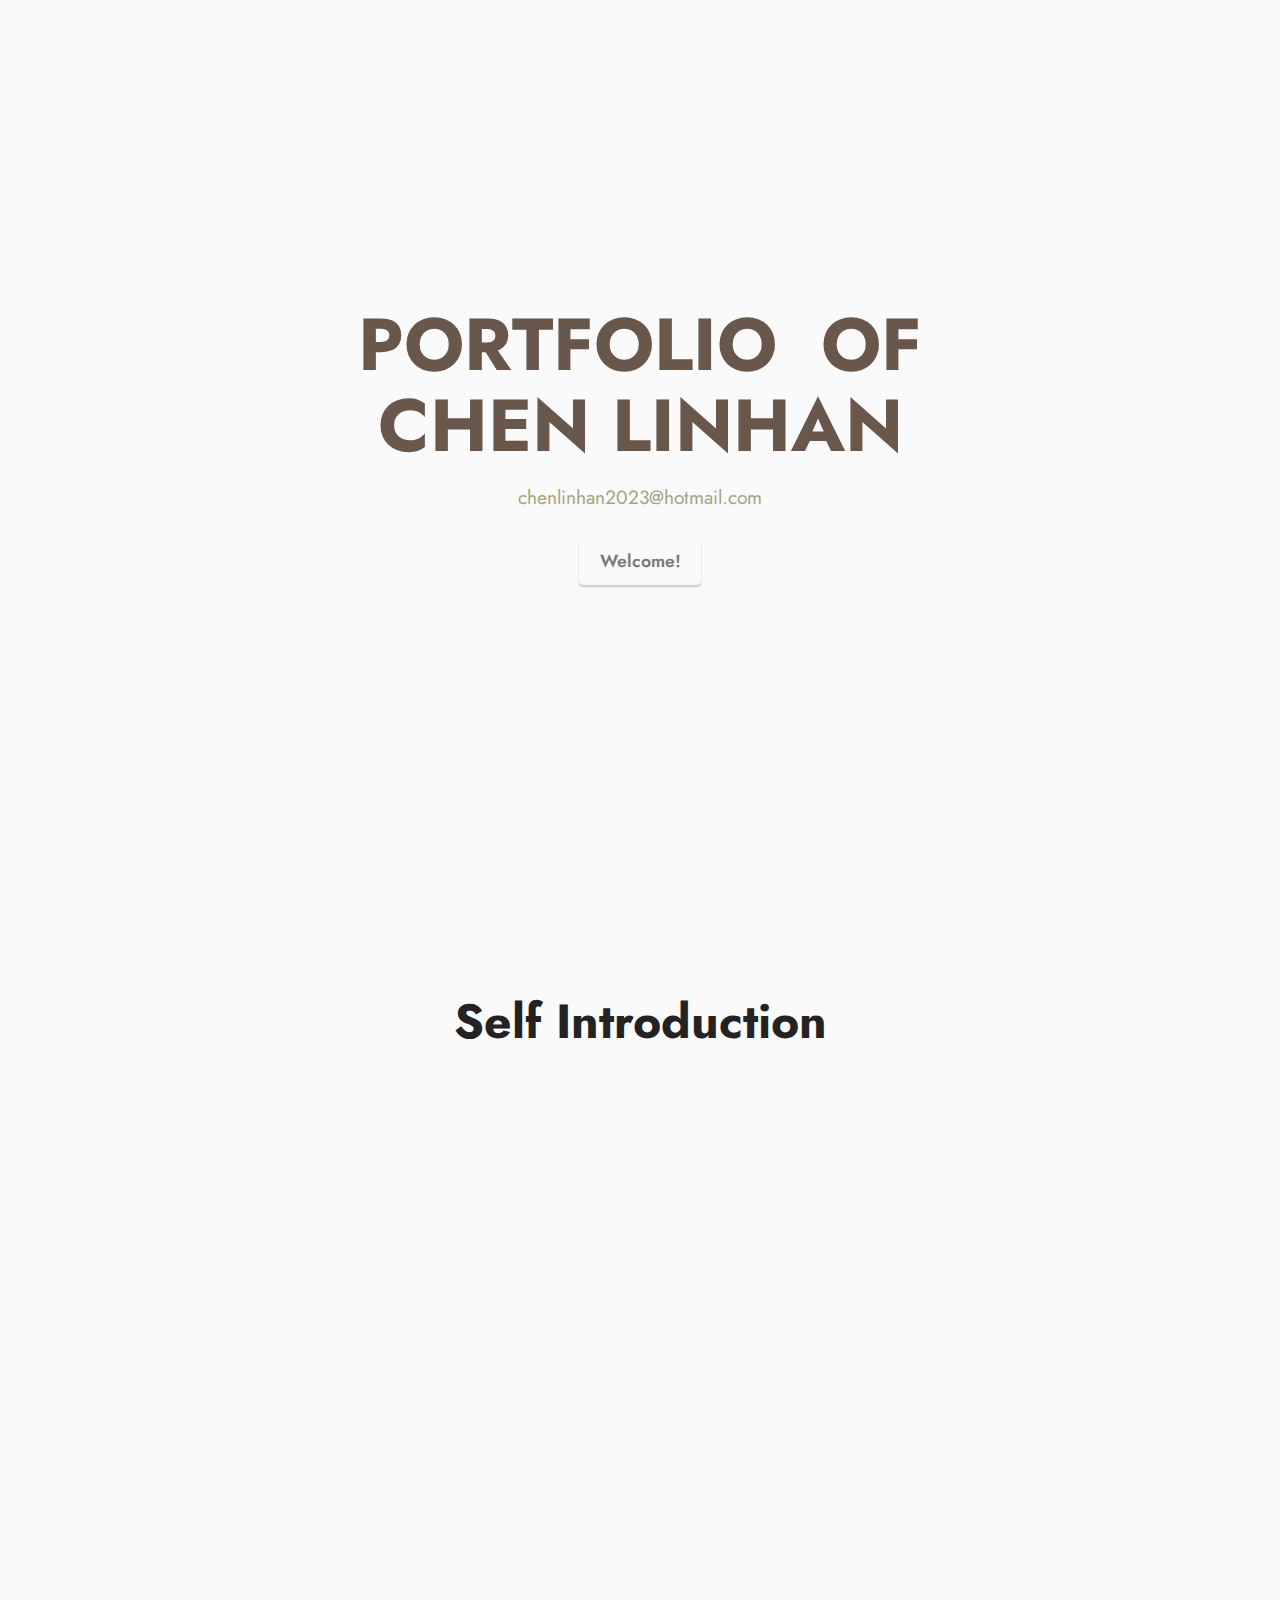
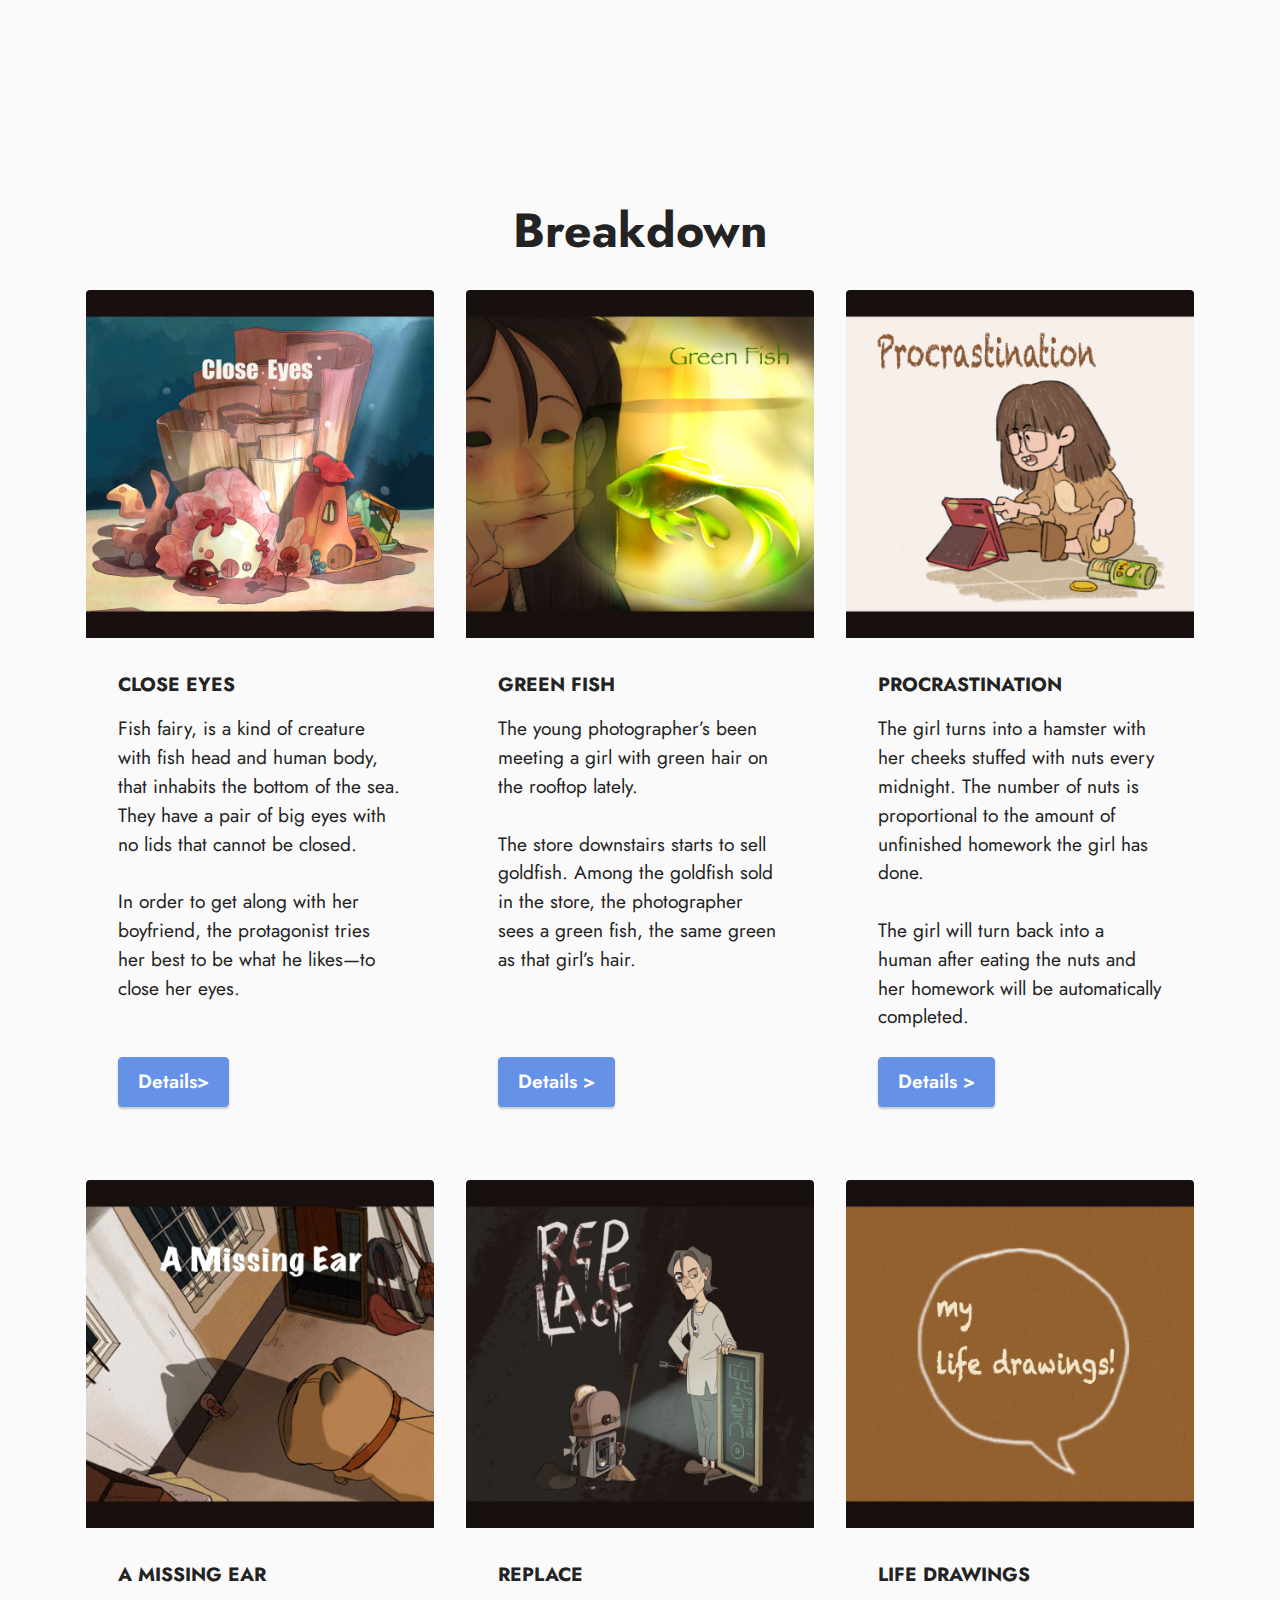
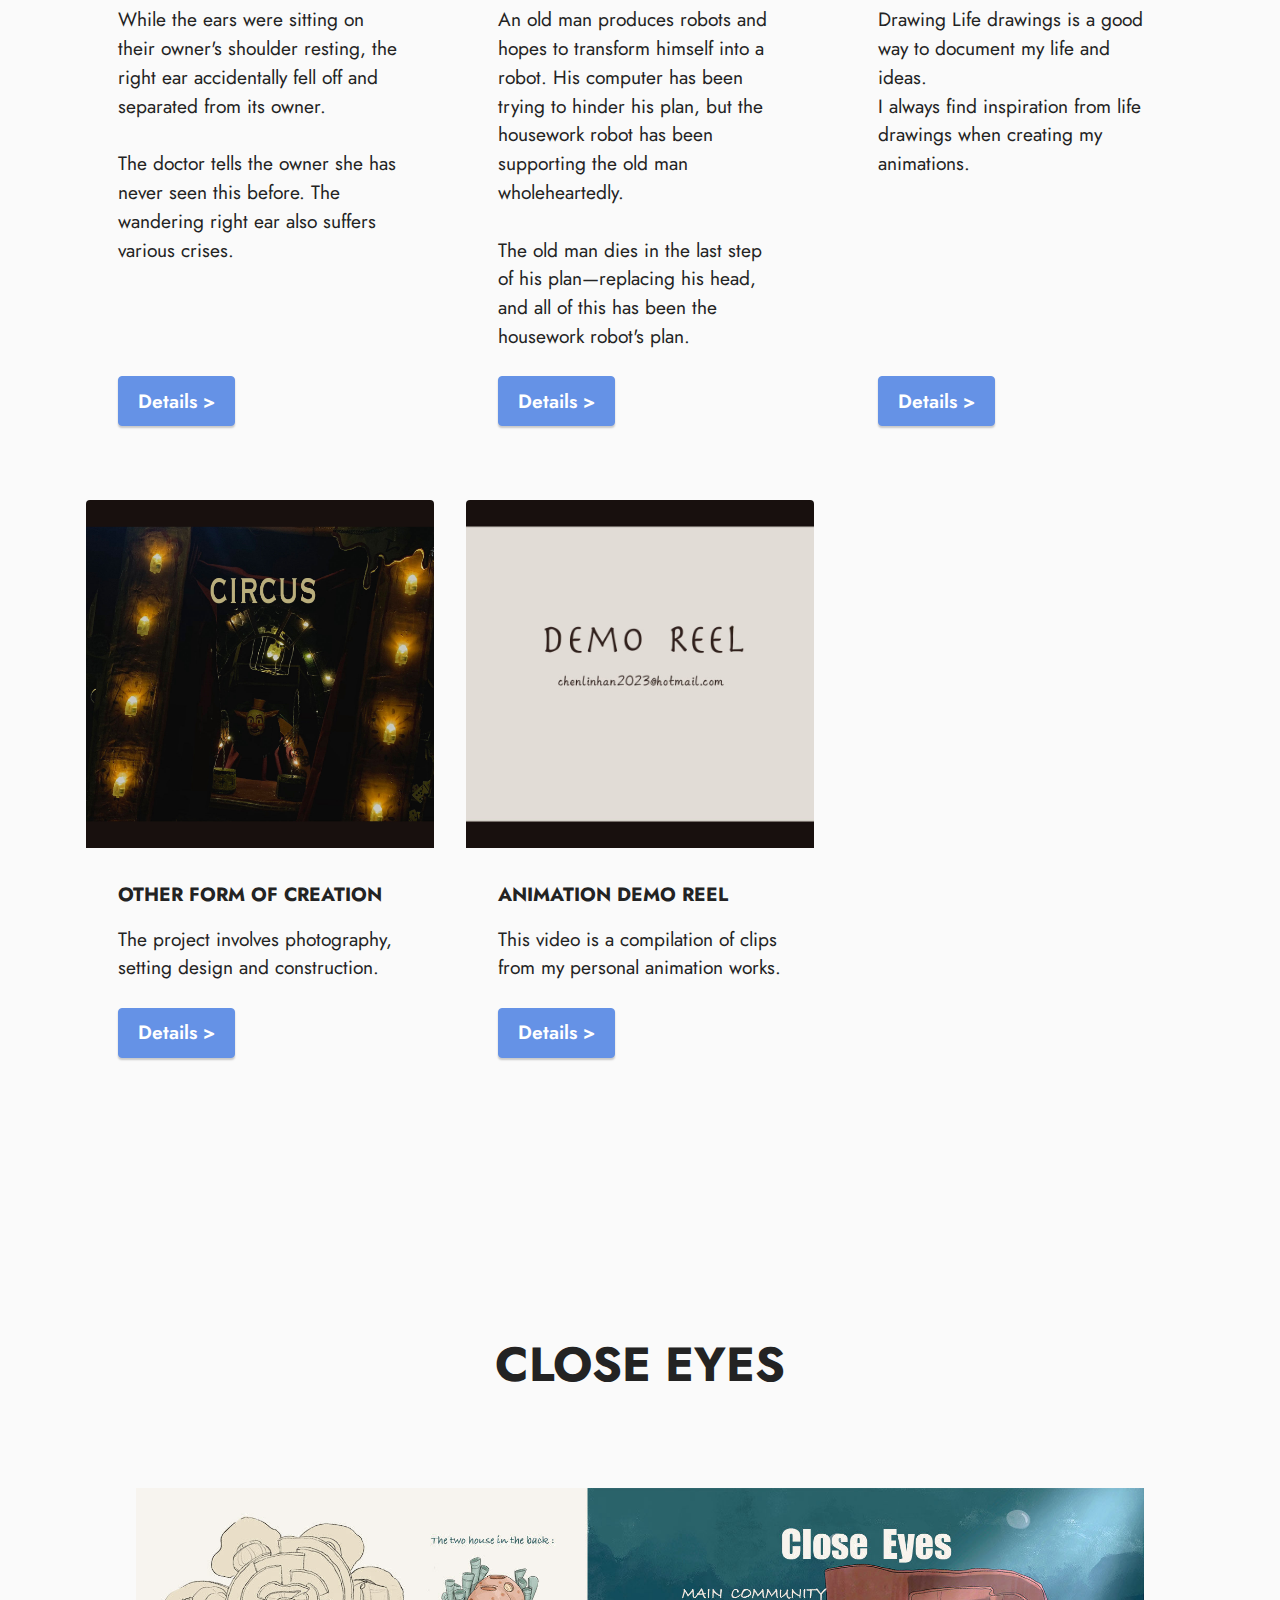
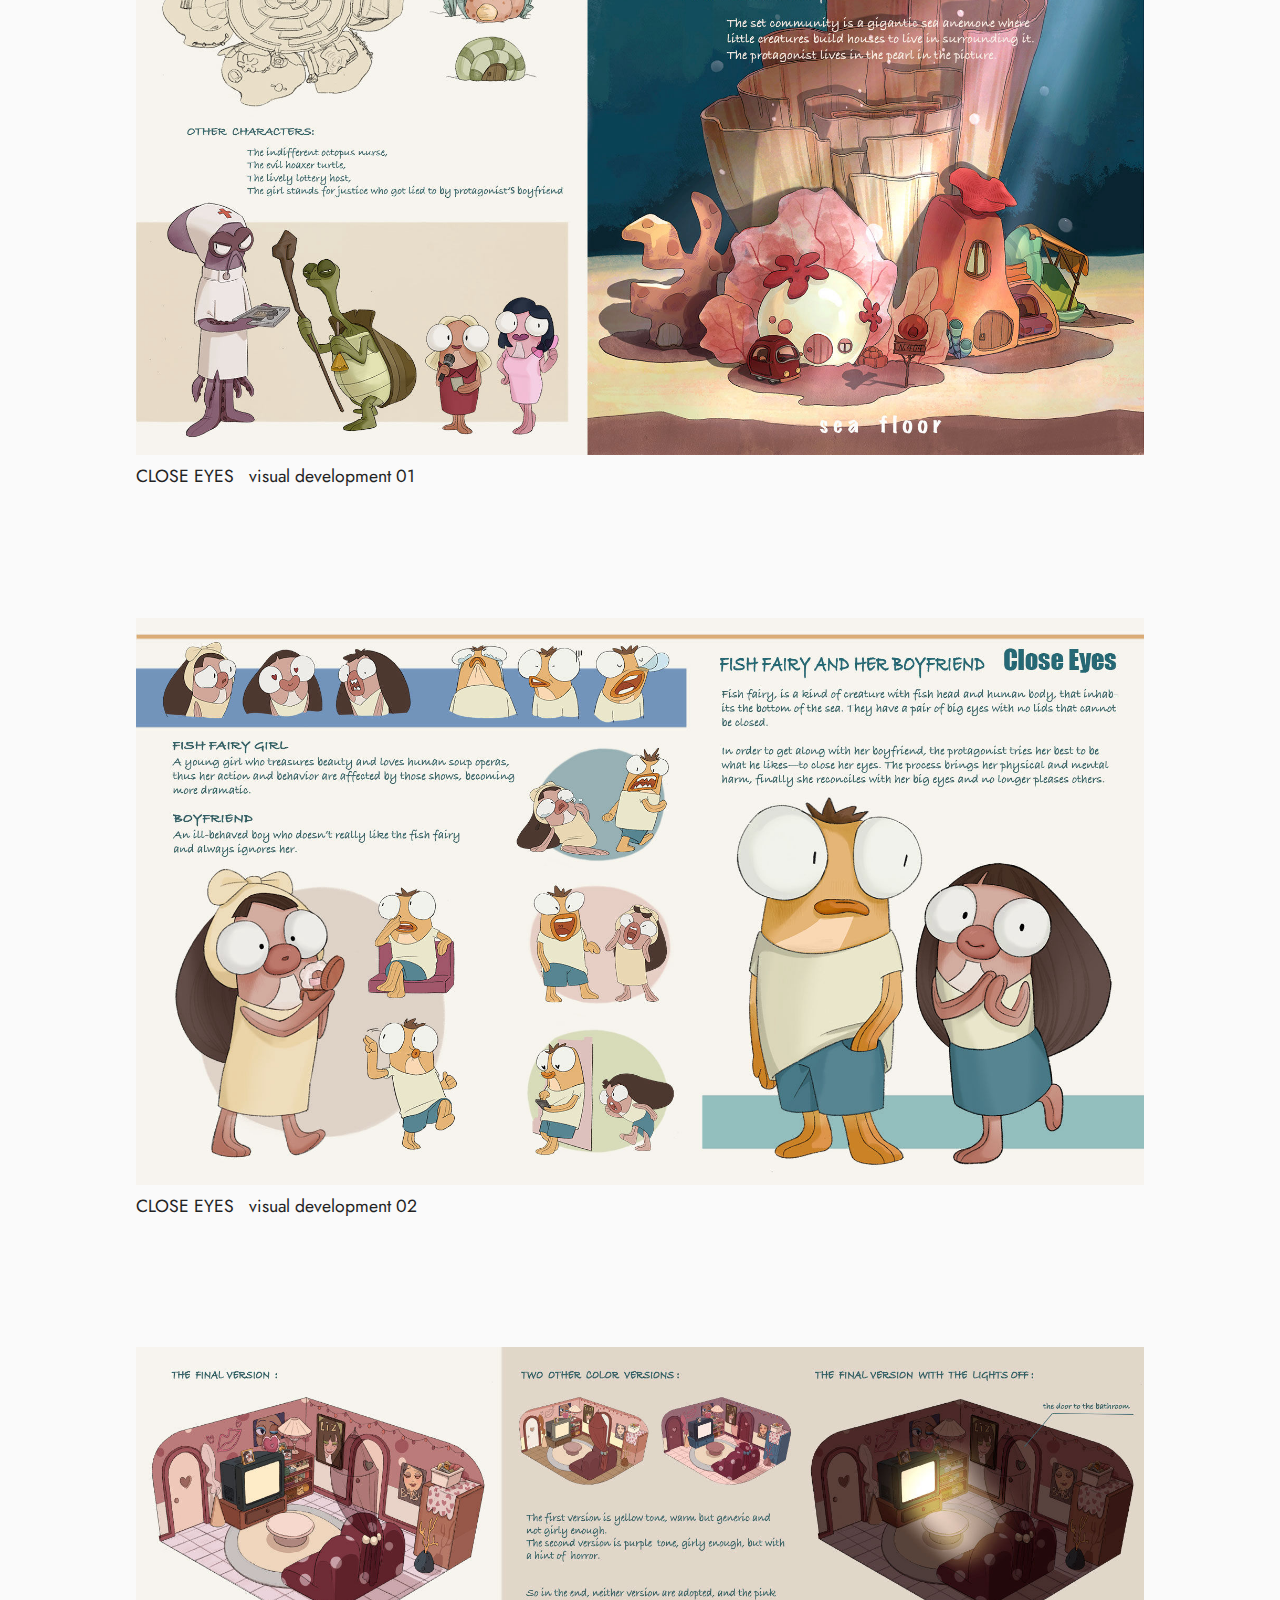
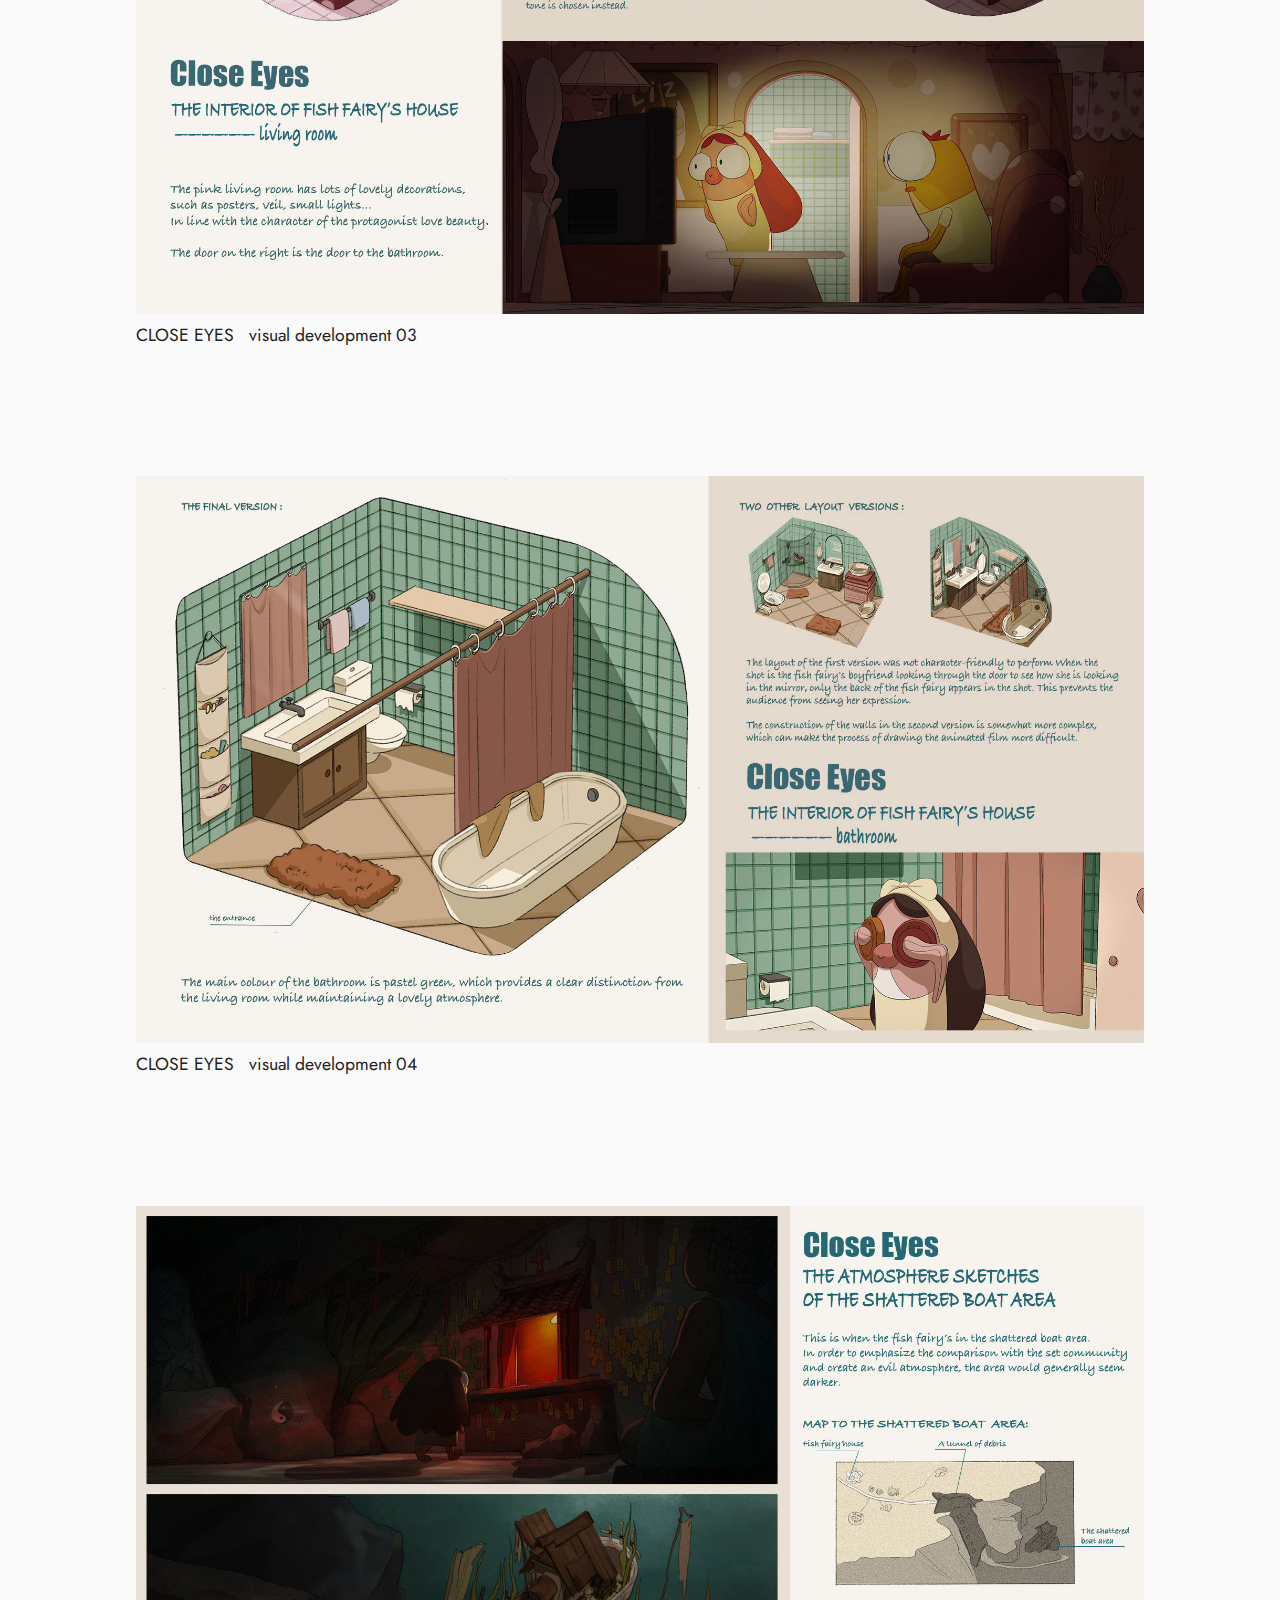
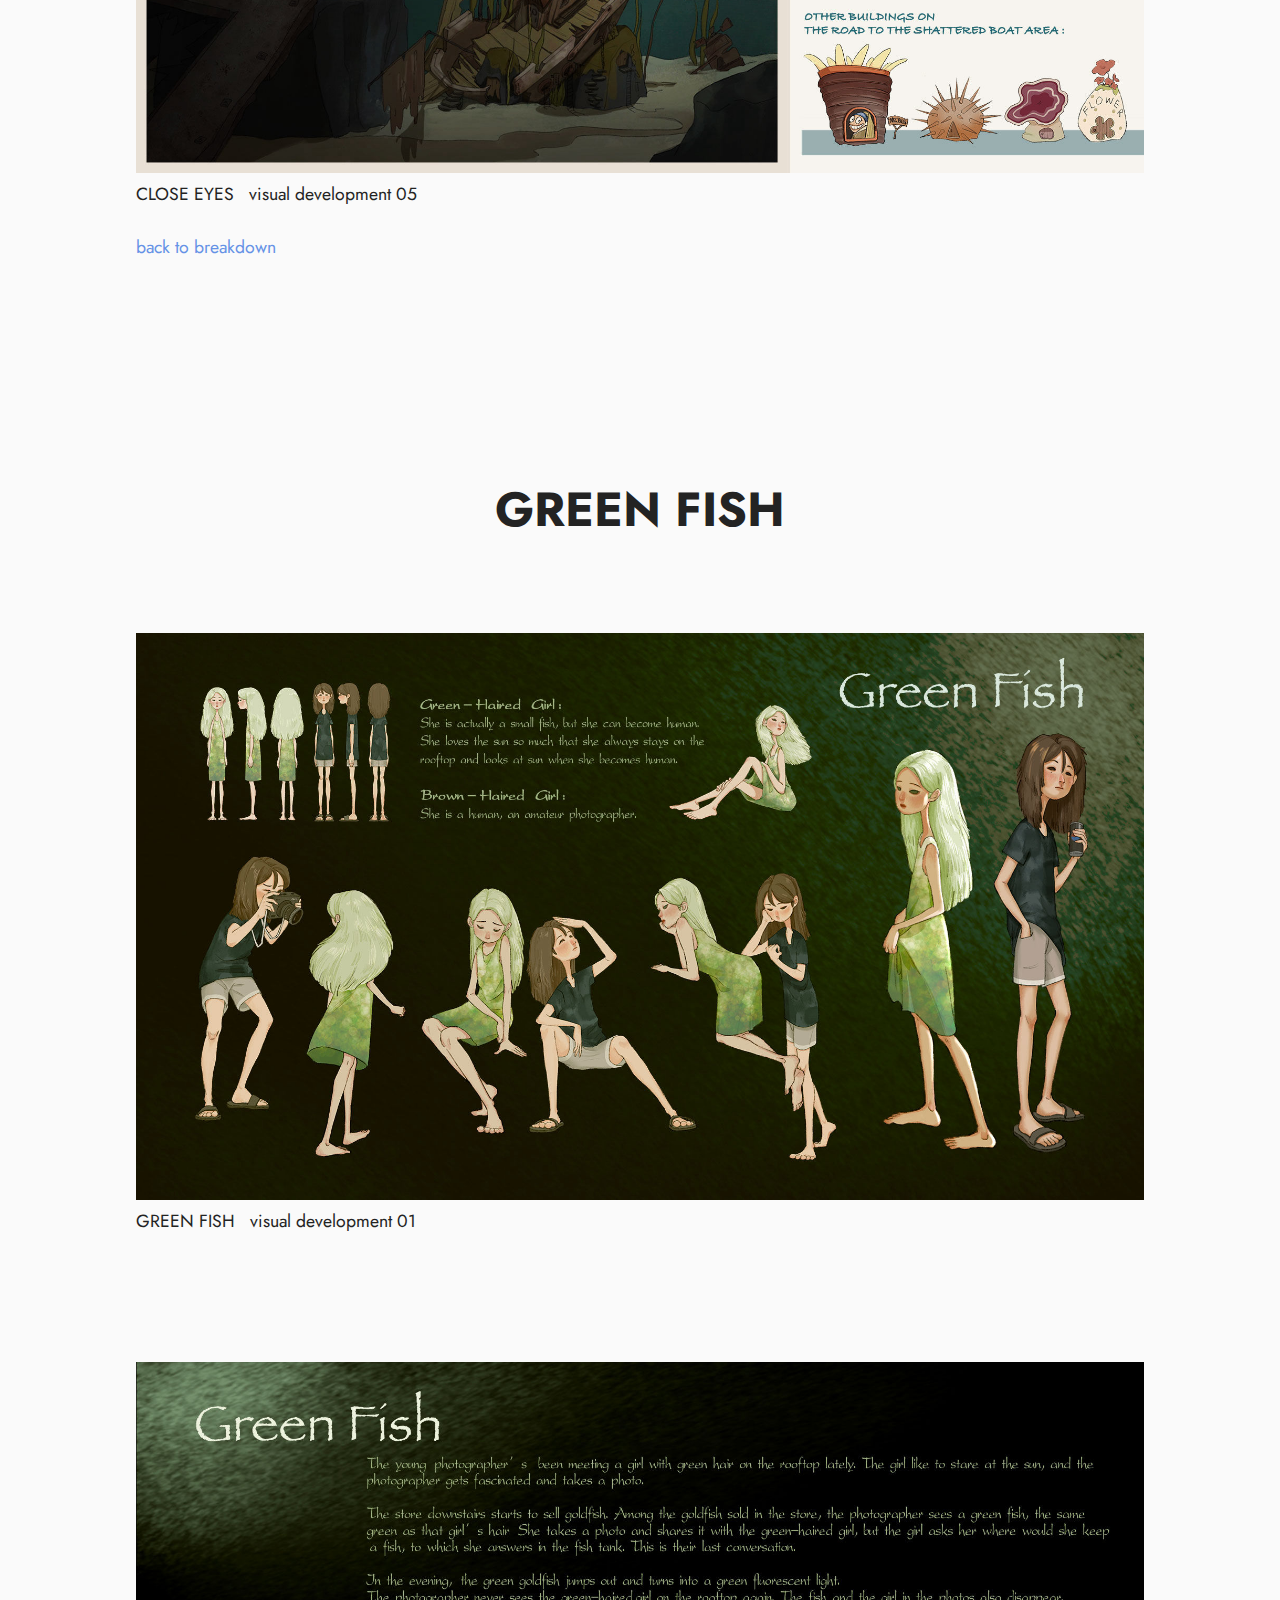
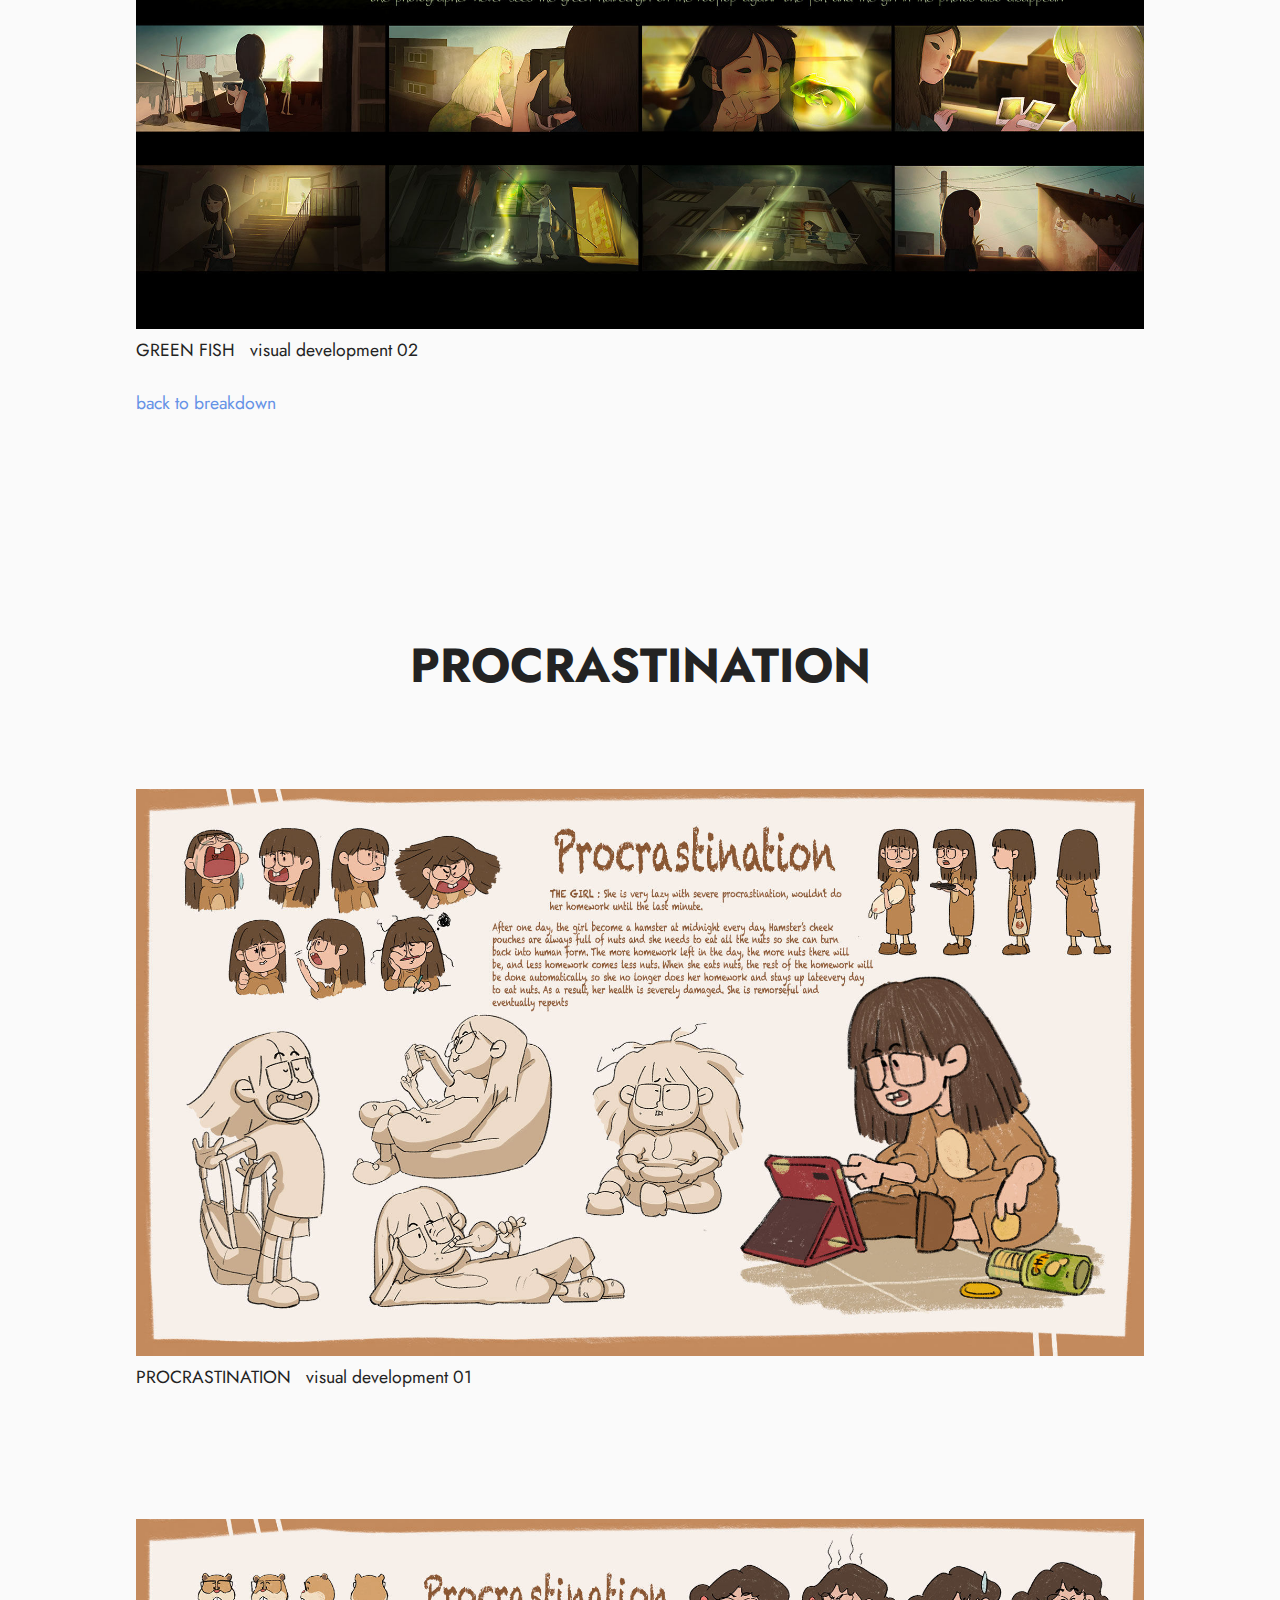
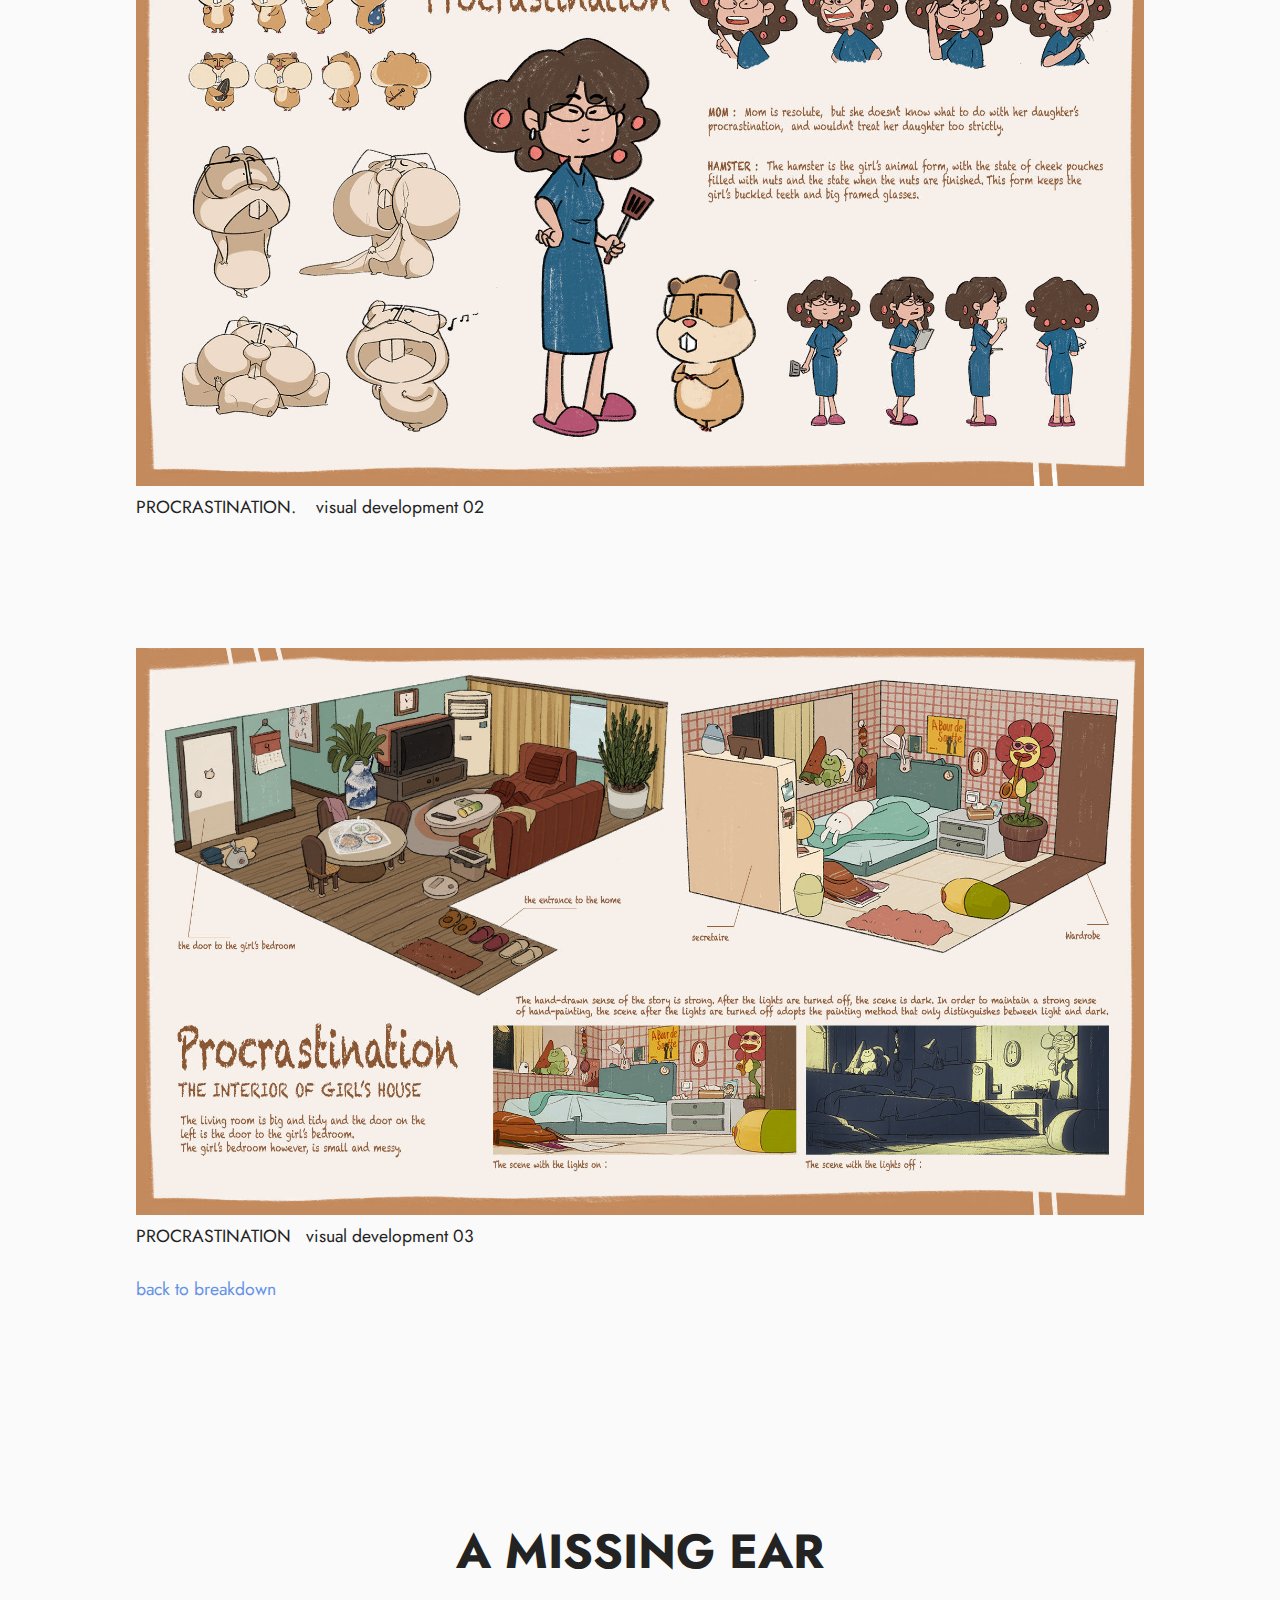
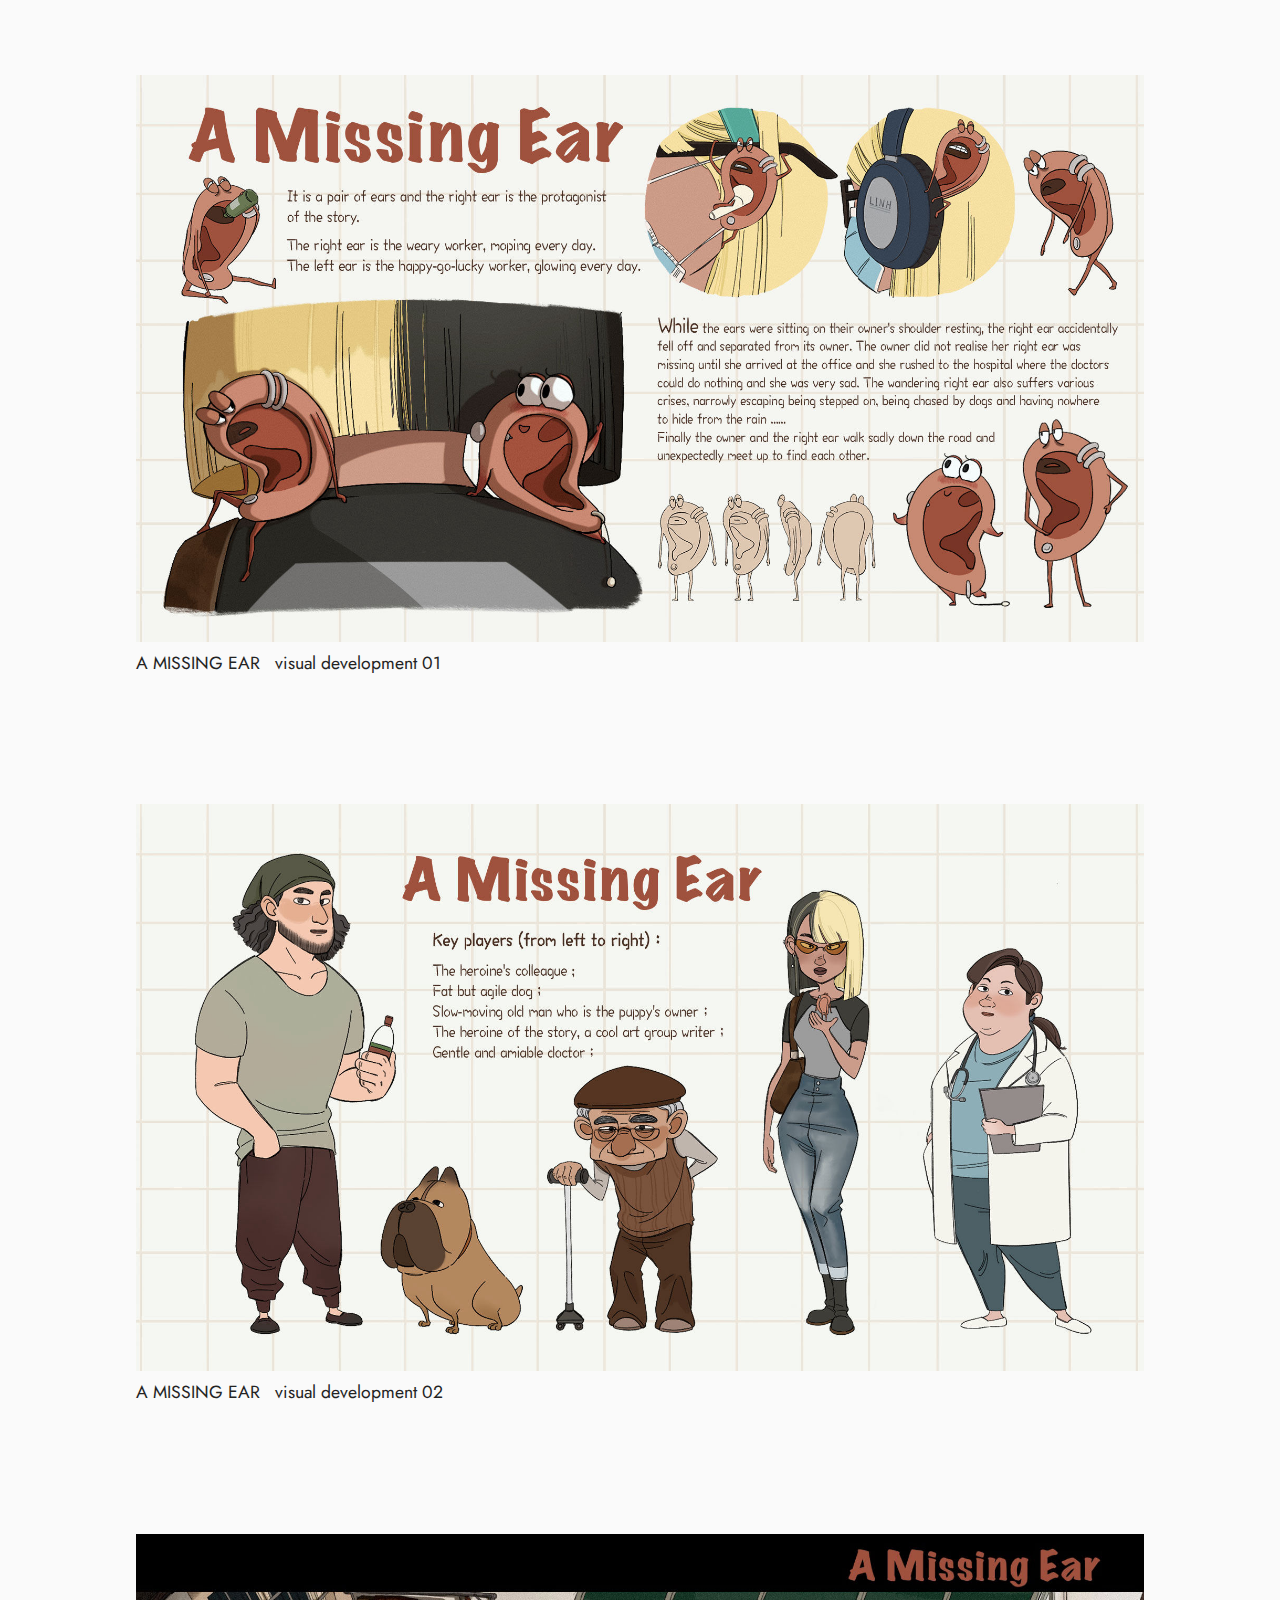
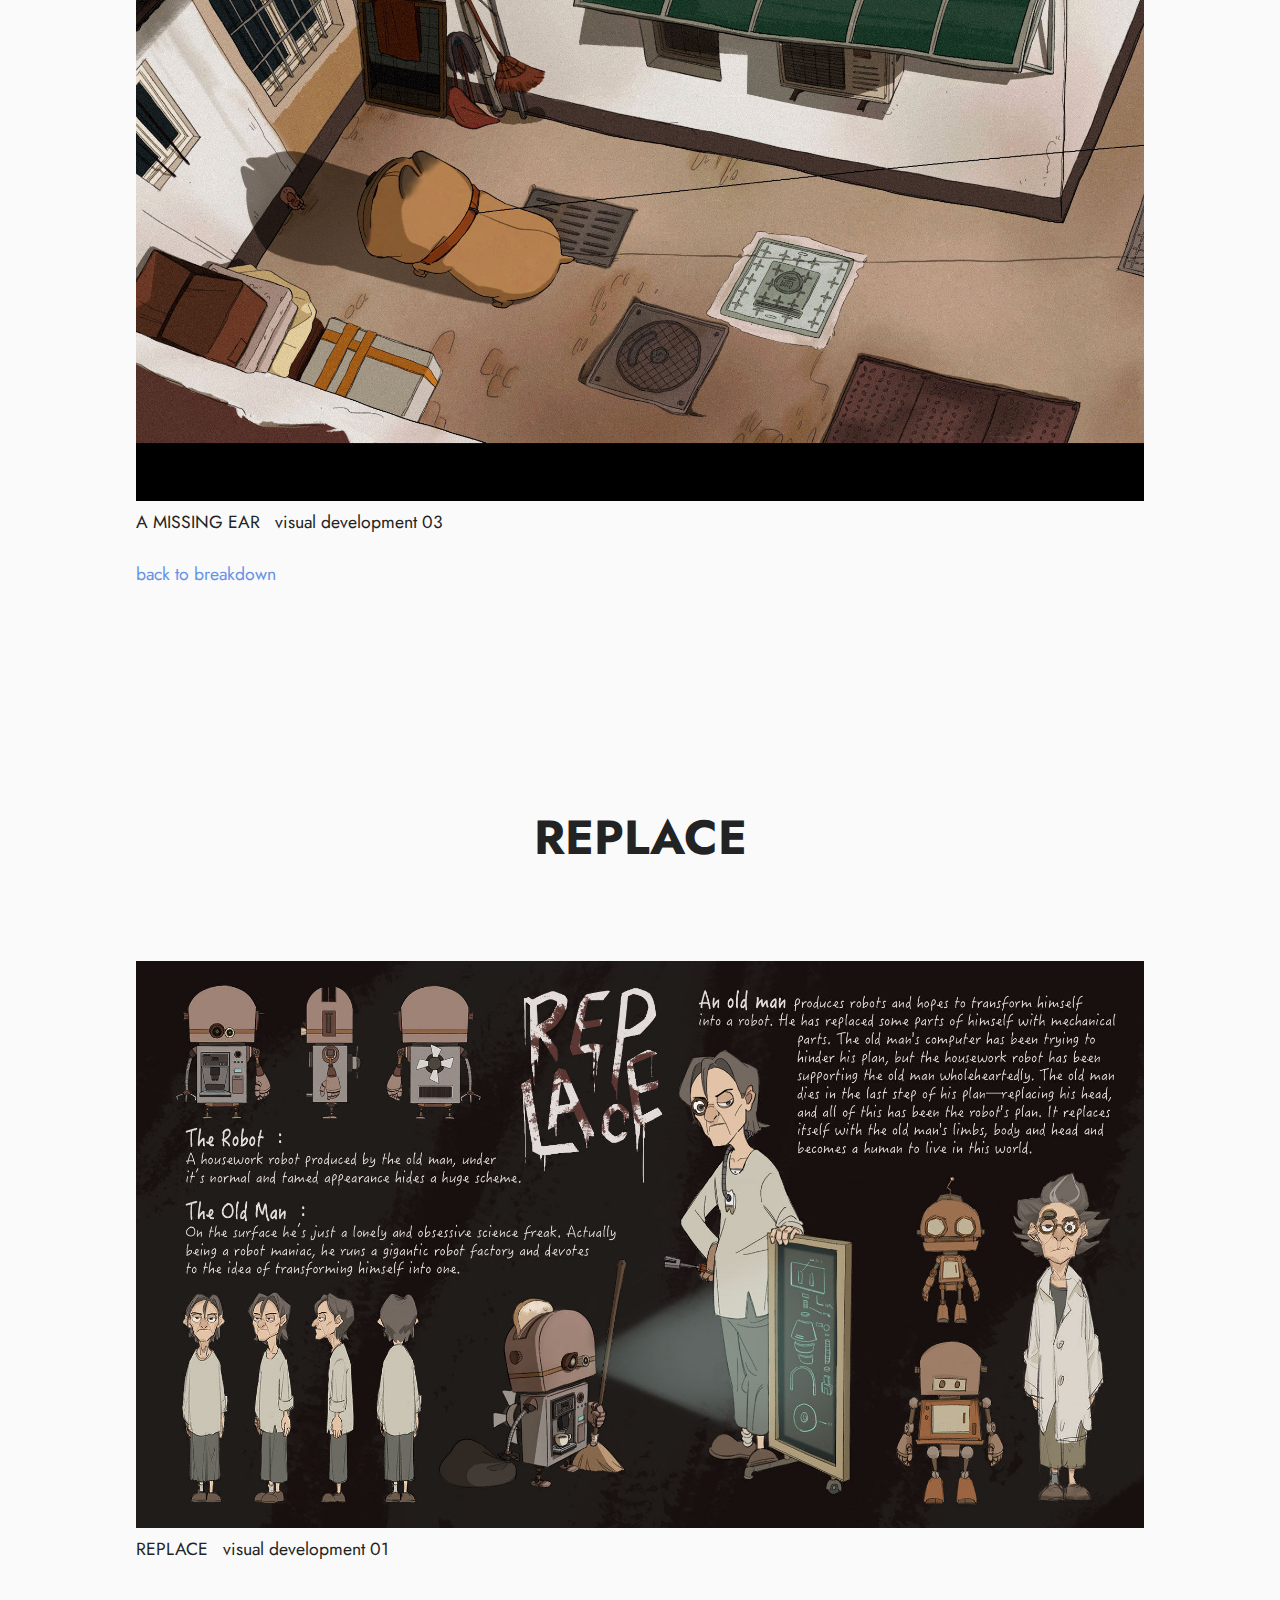
<file: index.html>
<!DOCTYPE html>
<html  >
<head>
  <!-- Site made with Mobirise Website Builder v5.7.8, https://mobirise.com -->
  <meta charset="UTF-8">
  <meta http-equiv="X-UA-Compatible" content="IE=edge">
  <meta name="generator" content="Mobirise v5.7.8, mobirise.com">
  <meta name="viewport" content="width=device-width, initial-scale=1, minimum-scale=1">
  <link rel="shortcut icon" href="assets/images/logo5.png" type="image/x-icon">
  <meta name="description" content="">
  
  
  <title>Home</title>
  <link rel="stylesheet" href="assets/web/assets/mobirise-icons2/mobirise2.css">
  <link rel="stylesheet" href="assets/bootstrap/css/bootstrap.min.css">
  <link rel="stylesheet" href="assets/bootstrap/css/bootstrap-grid.min.css">
  <link rel="stylesheet" href="assets/bootstrap/css/bootstrap-reboot.min.css">
  <link rel="stylesheet" href="assets/socicon/css/styles.css">
  <link rel="stylesheet" href="assets/theme/css/style.css">
  <link rel="preload" href="https://fonts.googleapis.com/css?family=Jost:100,200,300,400,500,600,700,800,900,100i,200i,300i,400i,500i,600i,700i,800i,900i&display=swap" as="style" onload="this.onload=null;this.rel='stylesheet'">
  <noscript><link rel="stylesheet" href="https://fonts.googleapis.com/css?family=Jost:100,200,300,400,500,600,700,800,900,100i,200i,300i,400i,500i,600i,700i,800i,900i&display=swap"></noscript>
  <link rel="preload" as="style" href="assets/mobirise/css/mbr-additional.css"><link rel="stylesheet" href="assets/mobirise/css/mbr-additional.css" type="text/css">

  
  
  
</head>
<body>
  
  <section data-bs-version="5.1" class="header6 cid-tsNu8a1xCu mbr-fullscreen" id="header6-q">

    

    
    

    <div class="align-center container">
        <div class="row justify-content-center">
            <div class="col-12 col-lg-10">
                <h1 class="mbr-section-title mbr-fonts-style mbr-white mb-3 display-1"><strong>PORTFOLIO&nbsp; OF</strong><strong><br></strong><strong>CHEN LINHAN</strong></h1>
                
                <p class="mbr-text mbr-white mbr-fonts-style display-7">chenlinhan2023@hotmail.com</p>
                <div class="mbr-section-btn mt-3"><a class="btn btn-white display-4" href="index.html#video2-1u">Welcome!</a></div>
            </div>
        </div>
    </div>
</section>

<section data-bs-version="5.1" class="video2 cid-tsUdIgjXHS" id="video2-1u">
    
    
    
    <div class="container">
        <div class="mbr-section-head">
            <h4 class="mbr-section-title mbr-fonts-style mb-0 display-2"><strong>Self Introduction</strong></h4>
            
        </div>
        <div class="row justify-content-center mt-4">
            <div class="col-12 col-md-10 video-block">
                <div class="video-wrapper"><iframe class="mbr-embedded-video" src="https://www.youtube.com/embed/jvEycU11O8Q?rel=0&amp;amp;&amp;showinfo=0&amp;autoplay=0&amp;loop=0" width="1280" height="720" frameborder="0" allowfullscreen></iframe></div>
                
            </div>
        </div>
    </div>
</section>

<section data-bs-version="5.1" class="features3 cid-tsNt7QBomJ" id="features3-n">
    
    
    <div class="container">
        <div class="mbr-section-head">
            <h4 class="mbr-section-title mbr-fonts-style align-center mb-0 display-2"><strong>Breakdown</strong></h4>
            
        </div>
        <div class="row mt-4">
            
            
            <div class="item features-image сol-12 col-md-6 col-lg-4 active">
                <div class="item-wrapper">
                    <div class="item-img">
                        <img src="assets/images/closeeyes-816x816.jpg" alt="Mobirise Website Builder" data-slide-to="0" data-bs-slide-to="0">
                    </div>
                    <div class="item-content">
                        <h5 class="item-title mbr-fonts-style display-7"><strong>CLOSE EYES</strong><br></h5>
                        
                        <p class="mbr-text mbr-fonts-style mt-3 display-7">Fish fairy, is a kind of creature with fish head and human body, that inhabits the bottom of the sea. They have a pair of big eyes with no lids that cannot be closed.<br><br>In order to get along with her boyfriend, the protagonist tries her best to be what he likes—to close her eyes.&nbsp;<br></p>
                    </div>
                    <div class="mbr-section-btn item-footer mt-2"><a href="index.html#content4-21" class="btn btn-primary item-btn display-7">Details&gt;</a></div>
                </div>
            </div><div class="item features-image сol-12 col-md-6 col-lg-4">
                <div class="item-wrapper">
                    <div class="item-img">
                        <img src="assets/images/greenfish-816x816.jpg" alt="Mobirise Website Builder" data-slide-to="1" data-bs-slide-to="1">
                    </div>
                    <div class="item-content">
                        <h5 class="item-title mbr-fonts-style display-7"><strong>GREEN FISH</strong></h5>
                        
                        <p class="mbr-text mbr-fonts-style mt-3 display-7">The  young   photographer’s    been  meeting  a  girl  with  green  hair  on  the  rooftop  lately.&nbsp;<br><br> The  store  downstairs  starts  to  sell  goldfish.  Among  the  goldfish  sold  in  the  store,  the  photographer  sees  a  green  fish,  the  same  
green  as  that  girl’s  hair.</p>
                    </div>
                    <div class="mbr-section-btn item-footer mt-2"><a href="index.html#content4-22" class="btn btn-primary item-btn display-7">Details &gt;</a></div>
                </div>
            </div><div class="item features-image сol-12 col-md-6 col-lg-4">
                <div class="item-wrapper">
                    <div class="item-img">
                        <img src="assets/images/procrastination-1-816x816.jpg" alt="Mobirise Website Builder" data-slide-to="2" data-bs-slide-to="2">
                    </div>
                    <div class="item-content">
                        <h5 class="item-title mbr-fonts-style display-7"><strong>PROCRASTINATION</strong></h5>
                        
                        <p class="mbr-text mbr-fonts-style mt-3 display-7">The girl turns into a hamster with her cheeks stuffed with nuts every midnight. The number of nuts is proportional to the amount of unfinished homework the girl has done.<br> <br>The girl will turn back into a human after eating the nuts and her homework will be automatically completed.<br></p>
                    </div>
                    <div class="mbr-section-btn item-footer mt-2"><a href="index.html#content4-23" class="btn btn-primary item-btn display-7" target="_blank">Details &gt;</a></div>
                </div>
            </div><div class="item features-image сol-12 col-md-6 col-lg-4">
                <div class="item-wrapper">
                    <div class="item-img">
                        <img src="assets/images/amissingear-1-816x816.jpg" alt="Mobirise Website Builder" data-slide-to="3" data-bs-slide-to="3">
                    </div>
                    <div class="item-content">
                        <h5 class="item-title mbr-fonts-style display-7"><strong>A MISSING EAR</strong></h5>
                        
                        <p class="mbr-text mbr-fonts-style mt-3 display-7">While the ears were sitting on their owner's shoulder resting, the right ear accidentally 
fell off and separated from its owner. <br><br>The doctor tells the owner she has never seen this before. The wandering right ear also suffers various 
crises.<br></p>
                    </div>
                    <div class="mbr-section-btn item-footer mt-2"><a href="index.html#content4-24" class="btn btn-primary item-btn display-7" target="_blank">Details &gt;</a></div>
                </div>
            </div><div class="item features-image сol-12 col-md-6 col-lg-4">
                <div class="item-wrapper">
                    <div class="item-img">
                        <img src="assets/images/replace-1-816x816.jpg" alt="Mobirise Website Builder" data-slide-to="4" data-bs-slide-to="4">
                    </div>
                    <div class="item-content">
                        <h5 class="item-title mbr-fonts-style display-7"><strong>REPLACE</strong></h5>
                        
                        <p class="mbr-text mbr-fonts-style mt-3 display-7">An old man produces robots and hopes to transform himself 
into a robot. His computer has been trying to 
                   hinder his plan, but the housework robot has been 
                   supporting the old man wholeheartedly.<br><br> The old man 
                   dies in the last step of his plan—replacing his head, 
                   and all of this has been the housework robot's plan.&nbsp;<br></p>
                    </div>
                    <div class="mbr-section-btn item-footer mt-2"><a href="index.html#content4-25" class="btn btn-primary item-btn display-7">Details &gt;</a></div>
                </div>
            </div><div class="item features-image сol-12 col-md-6 col-lg-4">
                <div class="item-wrapper">
                    <div class="item-img">
                        <img src="assets/images/lifedrawing-1-816x816.jpg" alt="Mobirise Website Builder" data-slide-to="5" data-bs-slide-to="5">
                    </div>
                    <div class="item-content">
                        <h5 class="item-title mbr-fonts-style display-7"><strong>LIFE DRAWINGS</strong></h5>
                        
                        <p class="mbr-text mbr-fonts-style mt-3 display-7">Drawing Life drawings is a good way to document my life and ideas. <br>I always find inspiration from life drawings when creating my animations.<br></p>
                    </div>
                    <div class="mbr-section-btn item-footer mt-2"><a href="index.html#content4-26" class="btn btn-primary item-btn display-7" target="_blank">Details &gt;</a></div>
                </div>
            </div><div class="item features-image сol-12 col-md-6 col-lg-4">
                <div class="item-wrapper">
                    <div class="item-img">
                        <img src="assets/images/othercreation-1358x1358.jpg" alt="Mobirise Website Builder" data-slide-to="6" data-bs-slide-to="6">
                    </div>
                    <div class="item-content">
                        <h5 class="item-title mbr-fonts-style display-7"><strong>OTHER FORM OF CREATION&nbsp;</strong></h5>
                        
                        <p class="mbr-text mbr-fonts-style mt-3 display-7">The project involves photography, setting design and construction.<br></p>
                    </div>
                    <div class="mbr-section-btn item-footer mt-2"><a href="index.html#content4-27" class="btn btn-primary item-btn display-7" target="_blank">Details &gt;</a></div>
                </div>
            </div><div class="item features-image сol-12 col-md-6 col-lg-4">
                <div class="item-wrapper">
                    <div class="item-img">
                        <img src="assets/images/demoreel-816x816.jpg" alt="Mobirise Website Builder" data-slide-to="7" data-bs-slide-to="7">
                    </div>
                    <div class="item-content">
                        <h5 class="item-title mbr-fonts-style display-7"><strong>ANIMATION DEMO REEL</strong><br></h5>
                        
                        <p class="mbr-text mbr-fonts-style mt-3 display-7">This video is a compilation of clips from my personal animation works.<br></p>
                    </div>
                    <div class="mbr-section-btn item-footer mt-2"><a href="index.html#video2-1s" class="btn btn-primary item-btn display-7" target="_blank">Details &gt;</a></div>
                </div>
            </div>
        </div>
    </div>
</section>

<section data-bs-version="5.1" class="content4 cid-tsUSrNgDny" id="content4-21">
    

    
    
    <div class="container">
        <div class="row justify-content-center">
            <div class="title col-md-12 col-lg-10">
                <h3 class="mbr-section-title mbr-fonts-style align-center mb-4 display-2"><strong>CLOSE EYES</strong></h3>
                
                
            </div>
        </div>
    </div>
</section>

<section data-bs-version="5.1" class="image3 cid-tsTSol539p" id="image3-17">
    

    
    

    <div class="container-fluid">
        <div class="row justify-content-center">
            <div class="col-12 col-lg-10">
                <div class="image-wrapper">
                    <img src="assets/images/1.close-eyes-visual-development-1-1920x1080.jpg" alt="Mobirise Website Builder">
                    <p class="mbr-description mbr-fonts-style mt-2 align-center display-4">CLOSE EYES&nbsp; &nbsp;visual development 01</p>
                </div>
            </div>
        </div>
    </div>
</section>

<section data-bs-version="5.1" class="image3 cid-tsTSpneePB" id="image3-18">
    

    
    

    <div class="container-fluid">
        <div class="row justify-content-center">
            <div class="col-12 col-lg-10">
                <div class="image-wrapper">
                    <img src="assets/images/1.close-eyes-visual-development-2-1920x1080.jpg" alt="Mobirise Website Builder">
                    <p class="mbr-description mbr-fonts-style mt-2 align-center display-4">
                        CLOSE EYES&nbsp; &nbsp;visual development 02</p>
                </div>
            </div>
        </div>
    </div>
</section>

<section data-bs-version="5.1" class="image3 cid-tsTSpVix8e" id="image3-19">
    

    
    

    <div class="container-fluid">
        <div class="row justify-content-center">
            <div class="col-12 col-lg-10">
                <div class="image-wrapper">
                    <img src="assets/images/1.close-eyes-visual-development-3-1920x1080.jpg" alt="Mobirise Website Builder">
                    <p class="mbr-description mbr-fonts-style mt-2 align-center display-4">
                        CLOSE EYES&nbsp; &nbsp;visual development 03</p>
                </div>
            </div>
        </div>
    </div>
</section>

<section data-bs-version="5.1" class="image3 cid-tsTT2fGBqZ" id="image3-1a">
    

    
    

    <div class="container-fluid">
        <div class="row justify-content-center">
            <div class="col-12 col-lg-10">
                <div class="image-wrapper">
                    <img src="assets/images/1.close-eyes-visual-development-4-1920x1080.jpg" alt="Mobirise Website Builder">
                    <p class="mbr-description mbr-fonts-style mt-2 align-center display-4">
                        CLOSE EYES&nbsp; &nbsp;visual development 04</p>
                </div>
            </div>
        </div>
    </div>
</section>

<section data-bs-version="5.1" class="image3 cid-tsTT36BXto" id="image3-1b">
    

    
    

    <div class="container-fluid">
        <div class="row justify-content-center">
            <div class="col-12 col-lg-10">
                <div class="image-wrapper">
                    <img src="assets/images/1.close-eyes-visual-development-5-1920x1080.jpg" alt="Mobirise Website Builder">
                    <p class="mbr-description mbr-fonts-style mt-2 align-center display-4">CLOSE EYES&nbsp; &nbsp;visual development 05&nbsp; &nbsp; &nbsp; &nbsp;<br>&nbsp; &nbsp; &nbsp; &nbsp; &nbsp; &nbsp; &nbsp; &nbsp; &nbsp; &nbsp; &nbsp; &nbsp; &nbsp; &nbsp; &nbsp; &nbsp; &nbsp; &nbsp; &nbsp; &nbsp; &nbsp; &nbsp; &nbsp; &nbsp; &nbsp; &nbsp; &nbsp; &nbsp; &nbsp; &nbsp; &nbsp; &nbsp; &nbsp; &nbsp; &nbsp; &nbsp; &nbsp; &nbsp; &nbsp; &nbsp; &nbsp; &nbsp; &nbsp; &nbsp; &nbsp; &nbsp; &nbsp; &nbsp; &nbsp; &nbsp; &nbsp; &nbsp; &nbsp; &nbsp; &nbsp; &nbsp; &nbsp; &nbsp; &nbsp; &nbsp; &nbsp; &nbsp; &nbsp; &nbsp; &nbsp; &nbsp; &nbsp; &nbsp; &nbsp; &nbsp; &nbsp; &nbsp; &nbsp; &nbsp;&nbsp;<br><strong><a href="index.html#features3-n" class="text-primary">back to breakdown</a></strong></p>
                </div>
            </div>
        </div>
    </div>
</section>

<section data-bs-version="5.1" class="content4 cid-tsUThlaxbr" id="content4-22">
    

    
    
    <div class="container">
        <div class="row justify-content-center">
            <div class="title col-md-12 col-lg-10">
                <h3 class="mbr-section-title mbr-fonts-style align-center mb-4 display-2"><strong>GREEN FISH</strong></h3>
                
                
            </div>
        </div>
    </div>
</section>

<section data-bs-version="5.1" class="image3 cid-tsTYwECIYe" id="image3-1c">
    

    
    

    <div class="container-fluid">
        <div class="row justify-content-center">
            <div class="col-12 col-lg-10">
                <div class="image-wrapper">
                    <img src="assets/images/2.green-fish-visual-development-1-1920x1080.jpg" alt="Mobirise Website Builder">
                    <p class="mbr-description mbr-fonts-style mt-2 align-center display-4">GREEN FISH&nbsp; &nbsp;visual development 01<br></p>
                </div>
            </div>
        </div>
    </div>
</section>

<section data-bs-version="5.1" class="image3 cid-tsTYxeA0TB" id="image3-1d">
    

    
    

    <div class="container-fluid">
        <div class="row justify-content-center">
            <div class="col-12 col-lg-10">
                <div class="image-wrapper">
                    <img src="assets/images/2.green-fish-visual-development-2-1920x1080.jpg" alt="Mobirise Website Builder">
                    <p class="mbr-description mbr-fonts-style mt-2 align-center display-4">GREEN FISH&nbsp; &nbsp;visual development 02&nbsp; <br>&nbsp; &nbsp; &nbsp; &nbsp; &nbsp; &nbsp; &nbsp; &nbsp; &nbsp; &nbsp; &nbsp; &nbsp; &nbsp; &nbsp; &nbsp; &nbsp; &nbsp; &nbsp; &nbsp; &nbsp; &nbsp; &nbsp; &nbsp; &nbsp; &nbsp; &nbsp; &nbsp; &nbsp; &nbsp; &nbsp; &nbsp; &nbsp; &nbsp; &nbsp; &nbsp; &nbsp; &nbsp; &nbsp; &nbsp; &nbsp; &nbsp; &nbsp; &nbsp; &nbsp; &nbsp; &nbsp; &nbsp; &nbsp; &nbsp; &nbsp; &nbsp; &nbsp; &nbsp; &nbsp; &nbsp; &nbsp; &nbsp; &nbsp; &nbsp; &nbsp; &nbsp; &nbsp; &nbsp; &nbsp; &nbsp; &nbsp; &nbsp; &nbsp; &nbsp; &nbsp; &nbsp; &nbsp; &nbsp;&nbsp;<br><a href="index.html#features3-n" class="text-primary"> back to breakdown</a></p>
                </div>
            </div>
        </div>
    </div>
</section>

<section data-bs-version="5.1" class="content4 cid-tsUV5rlyRh" id="content4-23">
    

    
    
    <div class="container">
        <div class="row justify-content-center">
            <div class="title col-md-12 col-lg-10">
                <h3 class="mbr-section-title mbr-fonts-style align-center mb-4 display-2"><strong>PROCRASTINATION</strong></h3>
                
                
            </div>
        </div>
    </div>
</section>

<section data-bs-version="5.1" class="image3 cid-tsTZHAmnhk" id="image3-1e">
    

    
    

    <div class="container-fluid">
        <div class="row justify-content-center">
            <div class="col-12 col-lg-10">
                <div class="image-wrapper">
                    <img src="assets/images/3.procrastination-visual-development-1-1920x1080.jpg" alt="Mobirise Website Builder">
                    <p class="mbr-description mbr-fonts-style mt-2 align-center display-4">PROCRASTINATION&nbsp; &nbsp;visual development 01</p>
                </div>
            </div>
        </div>
    </div>
</section>

<section data-bs-version="5.1" class="image3 cid-tsTZIb02Ye" id="image3-1f">
    

    
    

    <div class="container-fluid">
        <div class="row justify-content-center">
            <div class="col-12 col-lg-10">
                <div class="image-wrapper">
                    <img src="assets/images/3.procrastination-visual-development-2-1920x1080.jpg" alt="Mobirise Website Builder">
                    <p class="mbr-description mbr-fonts-style mt-2 align-center display-4">PROCRASTINATION.&nbsp; &nbsp; visual development 02</p>
                </div>
            </div>
        </div>
    </div>
</section>

<section data-bs-version="5.1" class="image3 cid-tsTZIJINuG" id="image3-1g">
    

    
    

    <div class="container-fluid">
        <div class="row justify-content-center">
            <div class="col-12 col-lg-10">
                <div class="image-wrapper">
                    <img src="assets/images/3.procrastination-visual-development-3-1920x1080.jpg" alt="Mobirise Website Builder">
                    <p class="mbr-description mbr-fonts-style mt-2 align-center display-4">
                        PROCRASTINATION&nbsp; &nbsp;visual development 03<br><br><a href="index.html#features3-n" class="text-primary">back to breakdown</a></p>
                </div>
            </div>
        </div>
    </div>
</section>

<section data-bs-version="5.1" class="content4 cid-tsUVBJZ1zU" id="content4-24">
    

    
    
    <div class="container">
        <div class="row justify-content-center">
            <div class="title col-md-12 col-lg-10">
                <h3 class="mbr-section-title mbr-fonts-style align-center mb-4 display-2">
                    <strong>A MISSING EAR</strong></h3>
                
                
            </div>
        </div>
    </div>
</section>

<section data-bs-version="5.1" class="image3 cid-tsU0LnZw0y" id="image3-1h">
    

    
    

    <div class="container-fluid">
        <div class="row justify-content-center">
            <div class="col-12 col-lg-10">
                <div class="image-wrapper">
                    <img src="assets/images/4.a-missing-ear-visual-development-1-1920x1080.jpg" alt="Mobirise Website Builder">
                    <p class="mbr-description mbr-fonts-style mt-2 align-center display-4">A MISSING EAR&nbsp; &nbsp;visual development 01</p>
                </div>
            </div>
        </div>
    </div>
</section>

<section data-bs-version="5.1" class="image3 cid-tsU0LXklP5" id="image3-1i">
    

    
    

    <div class="container-fluid">
        <div class="row justify-content-center">
            <div class="col-12 col-lg-10">
                <div class="image-wrapper">
                    <img src="assets/images/4.a-missing-ear-visual-development-2-1920x1080.jpg" alt="Mobirise Website Builder">
                    <p class="mbr-description mbr-fonts-style mt-2 align-center display-4">A MISSING EAR&nbsp; &nbsp;visual development 02</p>
                </div>
            </div>
        </div>
    </div>
</section>

<section data-bs-version="5.1" class="image3 cid-tsU0Mx4Tza" id="image3-1j">
    

    
    

    <div class="container-fluid">
        <div class="row justify-content-center">
            <div class="col-12 col-lg-10">
                <div class="image-wrapper">
                    <img src="assets/images/4.a-missing-ear-visual-development-3-1920x1080.jpg" alt="Mobirise Website Builder">
                    <p class="mbr-description mbr-fonts-style mt-2 align-center display-4">A MISSING EAR&nbsp; &nbsp;visual development 03<br><br><a href="index.html#features3-n" class="text-primary">back to breakdown</a></p>
                </div>
            </div>
        </div>
    </div>
</section>

<section data-bs-version="5.1" class="content4 cid-tsUWdYSady" id="content4-25">
    

    
    
    <div class="container">
        <div class="row justify-content-center">
            <div class="title col-md-12 col-lg-10">
                <h3 class="mbr-section-title mbr-fonts-style align-center mb-4 display-2"><strong>REPLACE</strong></h3>
                
                
            </div>
        </div>
    </div>
</section>

<section data-bs-version="5.1" class="image3 cid-tsU26qbVDN" id="image3-1l">
    

    
    

    <div class="container-fluid">
        <div class="row justify-content-center">
            <div class="col-12 col-lg-10">
                <div class="image-wrapper">
                    <img src="assets/images/5.replace-visual-development-1-1920x1080.jpg" alt="Mobirise Website Builder">
                    <p class="mbr-description mbr-fonts-style mt-2 align-center display-4">REPLACE&nbsp; &nbsp;visual development 01</p>
                </div>
            </div>
        </div>
    </div>
</section>

<section data-bs-version="5.1" class="image3 cid-tsU29yoCkf" id="image3-1m">
    

    
    

    <div class="container-fluid">
        <div class="row justify-content-center">
            <div class="col-12 col-lg-10">
                <div class="image-wrapper">
                    <img src="assets/images/5.replace-visual-development-2-1920x1080.jpg" alt="Mobirise Website Builder">
                    <p class="mbr-description mbr-fonts-style mt-2 align-center display-4">
                        REPLACE&nbsp; &nbsp; &nbsp;visual development 02</p>
                </div>
            </div>
        </div>
    </div>
</section>

<section data-bs-version="5.1" class="image3 cid-tsU2a9ZUF7" id="image3-1n">
    

    
    

    <div class="container-fluid">
        <div class="row justify-content-center">
            <div class="col-12 col-lg-10">
                <div class="image-wrapper">
                    <img src="assets/images/5.replace-visual-development-3-1920x1080.jpg" alt="Mobirise Website Builder">
                    <p class="mbr-description mbr-fonts-style mt-2 align-center display-4">REPLACE&nbsp; &nbsp;visual development 03<br><br><a href="index.html#features3-n" class="text-primary">back to breakdown</a></p>
                </div>
            </div>
        </div>
    </div>
</section>

<section data-bs-version="5.1" class="content4 cid-tsUWuzTUZj" id="content4-26">
    

    
    
    <div class="container">
        <div class="row justify-content-center">
            <div class="title col-md-12 col-lg-10">
                <h3 class="mbr-section-title mbr-fonts-style align-center mb-4 display-2"><strong>LIFE DRAWINGS</strong></h3>
                
                
            </div>
        </div>
    </div>
</section>

<section data-bs-version="5.1" class="image3 cid-tsU3G5lQWi" id="image3-1o">
    

    
    

    <div class="container-fluid">
        <div class="row justify-content-center">
            <div class="col-12 col-lg-10">
                <div class="image-wrapper">
                    <img src="assets/images/6.life-drawing-1-1920x1080.jpg" alt="Mobirise Website Builder">
                    <p class="mbr-description mbr-fonts-style mt-2 align-center display-4">LIFE DRAWING 01</p>
                </div>
            </div>
        </div>
    </div>
</section>

<section data-bs-version="5.1" class="image3 cid-tsU3GNyLea" id="image3-1p">
    

    
    

    <div class="container-fluid">
        <div class="row justify-content-center">
            <div class="col-12 col-lg-10">
                <div class="image-wrapper">
                    <img src="assets/images/6.life-drawing-2-1920x1080.jpg" alt="Mobirise Website Builder">
                    <p class="mbr-description mbr-fonts-style mt-2 align-center display-4">
                        LIFE DRAWING 02</p>
                </div>
            </div>
        </div>
    </div>
</section>

<section data-bs-version="5.1" class="image3 cid-tsU3HohxIu" id="image3-1q">
    

    
    

    <div class="container-fluid">
        <div class="row justify-content-center">
            <div class="col-12 col-lg-10">
                <div class="image-wrapper">
                    <img src="assets/images/6.life-drawing-3-1920x1080.jpg" alt="Mobirise Website Builder">
                    <p class="mbr-description mbr-fonts-style mt-2 align-center display-4">
                        LIFE DRAWING 03 <br><br><a href="index.html#features3-n" class="text-primary">back to breakdown</a></p>
                </div>
            </div>
        </div>
    </div>
</section>

<section data-bs-version="5.1" class="content4 cid-tsUWMc5rAE" id="content4-27">
    

    
    
    <div class="container">
        <div class="row justify-content-center">
            <div class="title col-md-12 col-lg-10">
                <h3 class="mbr-section-title mbr-fonts-style align-center mb-4 display-2"><strong>OTHER FORM OF CREATION</strong></h3>
                
                
            </div>
        </div>
    </div>
</section>

<section data-bs-version="5.1" class="image3 cid-tsU3I4sK72" id="image3-1r">
    

    
    

    <div class="container-fluid">
        <div class="row justify-content-center">
            <div class="col-12 col-lg-10">
                <div class="image-wrapper">
                    <img src="assets/images/7.photography-and-scene-making-1920x1080.jpg" alt="Mobirise Website Builder">
                    <p class="mbr-description mbr-fonts-style mt-2 align-center display-4">OTHER CREATION 01 <br><br><a href="index.html#features3-n" class="text-primary">back to breakdown</a></p>
                </div>
            </div>
        </div>
    </div>
</section>

<section data-bs-version="5.1" class="video2 cid-tsU5GqGmSr" id="video2-1s">
    
    
    
    <div class="container-fluid">
        <div class="mbr-section-head">
            <h4 class="mbr-section-title mbr-fonts-style mb-0 display-2"><strong>Demo Reel</strong></h4>
            
        </div>
        <div class="row justify-content-center mt-4">
            <div class="col-12 col-md-10 video-block">
                <div class="video-wrapper"><iframe class="mbr-embedded-video" src="https://www.youtube.com/embed/kI7mhqBrZDw?rel=0&amp;amp;&amp;showinfo=0&amp;autoplay=0&amp;loop=0" width="1280" height="720" frameborder="0" allowfullscreen></iframe></div>
                <p class="mbr-text pt-2 mbr-fonts-style display-4"><br><a href="index.html#features3-n" class="text-primary">back to breakdown</a></p>
            </div>
        </div>
    </div>
</section>

<section data-bs-version="5.1" class="contacts4 cid-tsUPHeiFMe" id="contacts4-1z">

    

    
    

    <div class="container">
        <div class="row align-items-center justify-content-center">
            <div class="text-content col-12 col-md-6">
                <h2 class="mbr-section-title mbr-fonts-style display-2"><strong>Thank you for reading!</strong></h2>
                <p class="mbr-text mbr-fonts-style display-7">Chen Linhan<br>chenlinhan2023@hotmail.com</p>
            </div>
            <div class="icons d-flex align-items-center col-12 col-md-6 justify-content-end mt-md-0 mt-2 flex-wrap">
                <a href="index.html#header6-q">
                    <span class="mbr-iconfont mbr-iconfont-social mobi-mbri-refresh mobi-mbri" style="color: rgb(101, 146, 230); fill: rgb(101, 146, 230);"></span>
                </a>
                
                
                
                
                
                
                
                
                
            </div>
        </div>
    </div>
    
</section><section class="display-7" style="padding: 0;align-items: center;justify-content: center;flex-wrap: wrap;    align-content: center;display: flex;position: relative;height: 4rem;"><a href="https://mobiri.se/2932472" style="flex: 1 1;height: 4rem;position: absolute;width: 100%;z-index: 1;"><img alt="" style="height: 4rem;" src="[data-uri]"></a><p style="margin: 0;text-align: center;" class="display-7">Created with &#8204;</p><a style="z-index:1" href="https://mobirise.com">Mobirise.com </a></section><script src="assets/bootstrap/js/bootstrap.bundle.min.js"></script>  <script src="assets/smoothscroll/smooth-scroll.js"></script>  <script src="assets/ytplayer/index.js"></script>  <script src="assets/playervimeo/vimeo_player.js"></script>  <script src="assets/sociallikes/social-likes.js"></script>  <script src="assets/theme/js/script.js"></script>  
  
  
</body>
</html>
</file>
<file: assets/web/assets/mobirise-icons2/mobirise2.css>
@font-face {
  font-family: 'Moririse2';
  font-display: swap;
  src:  url('mobirise2.eot?f2bix4');
  src:  url('mobirise2.eot?f2bix4#iefix') format('embedded-opentype'),
    url('mobirise2.ttf?f2bix4') format('truetype'),
    url('mobirise2.woff?f2bix4') format('woff'),
    url('mobirise2.svg?f2bix4#mobirise2') format('svg');
  font-weight: normal;
  font-style: normal;
}

[class^="mobi-"], [class*=" mobi-"] {
  /* use !important to prevent issues with browser extensions that change fonts */
  font-family: 'Moririse2' !important;
  speak: none;
  font-style: normal;
  font-weight: normal;
  font-variant: normal;
  text-transform: none;
  line-height: 1;

  /* Better Font Rendering =========== */
  -webkit-font-smoothing: antialiased;
  -moz-osx-font-smoothing: grayscale;
}

.mobi-mbri-add-submenu:before {
  content: "\e900";
}
.mobi-mbri-alert:before {
  content: "\e901";
}
.mobi-mbri-align-center:before {
  content: "\e902";
}
.mobi-mbri-align-justify:before {
  content: "\e903";
}
.mobi-mbri-align-left:before {
  content: "\e904";
}
.mobi-mbri-align-right:before {
  content: "\e905";
}
.mobi-mbri-android:before {
  content: "\e906";
}
.mobi-mbri-apple:before {
  content: "\e907";
}
.mobi-mbri-arrow-down:before {
  content: "\e908";
}
.mobi-mbri-arrow-next:before {
  content: "\e909";
}
.mobi-mbri-arrow-prev:before {
  content: "\e90a";
}
.mobi-mbri-arrow-up:before {
  content: "\e90b";
}
.mobi-mbri-bold:before {
  content: "\e90c";
}
.mobi-mbri-bookmark:before {
  content: "\e90d";
}
.mobi-mbri-bootstrap:before {
  content: "\e90e";
}
.mobi-mbri-briefcase:before {
  content: "\e90f";
}
.mobi-mbri-browse:before {
  content: "\e910";
}
.mobi-mbri-bulleted-list:before {
  content: "\e911";
}
.mobi-mbri-calendar:before {
  content: "\e912";
}
.mobi-mbri-camera:before {
  content: "\e913";
}
.mobi-mbri-cart-add:before {
  content: "\e914";
}
.mobi-mbri-cart-full:before {
  content: "\e915";
}
.mobi-mbri-cash:before {
  content: "\e916";
}
.mobi-mbri-change-style:before {
  content: "\e917";
}
.mobi-mbri-chat:before {
  content: "\e918";
}
.mobi-mbri-clock:before {
  content: "\e919";
}
.mobi-mbri-close:before {
  content: "\e91a";
}
.mobi-mbri-cloud:before {
  content: "\e91b";
}
.mobi-mbri-code:before {
  content: "\e91c";
}
.mobi-mbri-contact-form:before {
  content: "\e91d";
}
.mobi-mbri-credit-card:before {
  content: "\e91e";
}
.mobi-mbri-cursor-click:before {
  content: "\e91f";
}
.mobi-mbri-cust-feedback:before {
  content: "\e920";
}
.mobi-mbri-database:before {
  content: "\e921";
}
.mobi-mbri-delivery:before {
  content: "\e922";
}
.mobi-mbri-desktop:before {
  content: "\e923";
}
.mobi-mbri-devices:before {
  content: "\e924";
}
.mobi-mbri-down:before {
  content: "\e925";
}
.mobi-mbri-download-2:before {
  content: "\e926";
}
.mobi-mbri-download:before {
  content: "\e927";
}
.mobi-mbri-drag-n-drop-2:before {
  content: "\e928";
}
.mobi-mbri-drag-n-drop:before {
  content: "\e929";
}
.mobi-mbri-edit-2:before {
  content: "\e92a";
}
.mobi-mbri-edit:before {
  content: "\e92b";
}
.mobi-mbri-error:before {
  content: "\e92c";
}
.mobi-mbri-extension:before {
  content: "\e92d";
}
.mobi-mbri-features:before {
  content: "\e92e";
}
.mobi-mbri-file:before {
  content: "\e92f";
}
.mobi-mbri-flag:before {
  content: "\e930";
}
.mobi-mbri-folder:before {
  content: "\e931";
}
.mobi-mbri-gift:before {
  content: "\e932";
}
.mobi-mbri-github:before {
  content: "\e933";
}
.mobi-mbri-globe-2:before {
  content: "\e934";
}
.mobi-mbri-globe:before {
  content: "\e935";
}
.mobi-mbri-growing-chart:before {
  content: "\e936";
}
.mobi-mbri-hearth:before {
  content: "\e937";
}
.mobi-mbri-help:before {
  content: "\e938";
}
.mobi-mbri-home:before {
  content: "\e939";
}
.mobi-mbri-hot-cup:before {
  content: "\e93a";
}
.mobi-mbri-idea:before {
  content: "\e93b";
}
.mobi-mbri-image-gallery:before {
  content: "\e93c";
}
.mobi-mbri-image-slider:before {
  content: "\e93d";
}
.mobi-mbri-info:before {
  content: "\e93e";
}
.mobi-mbri-italic:before {
  content: "\e93f";
}
.mobi-mbri-key:before {
  content: "\e940";
}
.mobi-mbri-laptop:before {
  content: "\e941";
}
.mobi-mbri-layers:before {
  content: "\e942";
}
.mobi-mbri-left-right:before {
  content: "\e943";
}
.mobi-mbri-left:before {
  content: "\e944";
}
.mobi-mbri-letter:before {
  content: "\e945";
}
.mobi-mbri-like:before {
  content: "\e946";
}
.mobi-mbri-link:before {
  content: "\e947";
}
.mobi-mbri-lock:before {
  content: "\e948";
}
.mobi-mbri-login:before {
  content: "\e949";
}
.mobi-mbri-logout:before {
  content: "\e94a";
}
.mobi-mbri-magic-stick:before {
  content: "\e94b";
}
.mobi-mbri-map-pin:before {
  content: "\e94c";
}
.mobi-mbri-menu:before {
  content: "\e94d";
}
.mobi-mbri-mobile-2:before {
  content: "\e94e";
}
.mobi-mbri-mobile-horizontal:before {
  content: "\e94f";
}
.mobi-mbri-mobile:before {
  content: "\e950";
}
.mobi-mbri-mobirise:before {
  content: "\e951";
}
.mobi-mbri-more-horizontal:before {
  content: "\e952";
}
.mobi-mbri-more-vertical:before {
  content: "\e953";
}
.mobi-mbri-music:before {
  content: "\e954";
}
.mobi-mbri-new-file:before {
  content: "\e955";
}
.mobi-mbri-numbered-list:before {
  content: "\e956";
}
.mobi-mbri-opened-folder:before {
  content: "\e957";
}
.mobi-mbri-pages:before {
  content: "\e958";
}
.mobi-mbri-paper-plane:before {
  content: "\e959";
}
.mobi-mbri-paperclip:before {
  content: "\e95a";
}
.mobi-mbri-phone:before {
  content: "\e95b";
}
.mobi-mbri-photo:before {
  content: "\e95c";
}
.mobi-mbri-photos:before {
  content: "\e95d";
}
.mobi-mbri-pin:before {
  content: "\e95e";
}
.mobi-mbri-play:before {
  content: "\e95f";
}
.mobi-mbri-plus:before {
  content: "\e960";
}
.mobi-mbri-preview:before {
  content: "\e961";
}
.mobi-mbri-print:before {
  content: "\e962";
}
.mobi-mbri-protect:before {
  content: "\e963";
}
.mobi-mbri-question:before {
  content: "\e964";
}
.mobi-mbri-quote-left:before {
  content: "\e965";
}
.mobi-mbri-quote-right:before {
  content: "\e966";
}
.mobi-mbri-redo:before {
  content: "\e967";
}
.mobi-mbri-refresh:before {
  content: "\e968";
}
.mobi-mbri-responsive-2:before {
  content: "\e969";
}
.mobi-mbri-responsive:before {
  content: "\e96a";
}
.mobi-mbri-right:before {
  content: "\e96b";
}
.mobi-mbri-rocket:before {
  content: "\e96c";
}
.mobi-mbri-sad-face:before {
  content: "\e96d";
}
.mobi-mbri-sale:before {
  content: "\e96e";
}
.mobi-mbri-save:before {
  content: "\e96f";
}
.mobi-mbri-search:before {
  content: "\e970";
}
.mobi-mbri-setting-2:before {
  content: "\e971";
}
.mobi-mbri-setting-3:before {
  content: "\e972";
}
.mobi-mbri-setting:before {
  content: "\e973";
}
.mobi-mbri-share:before {
  content: "\e974";
}
.mobi-mbri-shopping-bag:before {
  content: "\e975";
}
.mobi-mbri-shopping-basket:before {
  content: "\e976";
}
.mobi-mbri-shopping-cart:before {
  content: "\e977";
}
.mobi-mbri-sites:before {
  content: "\e978";
}
.mobi-mbri-smile-face:before {
  content: "\e979";
}
.mobi-mbri-speed:before {
  content: "\e97a";
}
.mobi-mbri-star:before {
  content: "\e97b";
}
.mobi-mbri-success:before {
  content: "\e97c";
}
.mobi-mbri-sun:before {
  content: "\e97d";
}
.mobi-mbri-sun2:before {
  content: "\e97e";
}
.mobi-mbri-tablet-vertical:before {
  content: "\e97f";
}
.mobi-mbri-tablet:before {
  content: "\e980";
}
.mobi-mbri-target:before {
  content: "\e981";
}
.mobi-mbri-timer:before {
  content: "\e982";
}
.mobi-mbri-to-ftp:before {
  content: "\e983";
}
.mobi-mbri-to-local-drive:before {
  content: "\e984";
}
.mobi-mbri-touch-swipe:before {
  content: "\e985";
}
.mobi-mbri-touch:before {
  content: "\e986";
}
.mobi-mbri-trash:before {
  content: "\e987";
}
.mobi-mbri-underline:before {
  content: "\e988";
}
.mobi-mbri-undo:before {
  content: "\e989";
}
.mobi-mbri-unlink:before {
  content: "\e98a";
}
.mobi-mbri-unlock:before {
  content: "\e98b";
}
.mobi-mbri-up-down:before {
  content: "\e98c";
}
.mobi-mbri-up:before {
  content: "\e98d";
}
.mobi-mbri-update:before {
  content: "\e98e";
}
.mobi-mbri-upload-2:before {
  content: "\e98f";
}
.mobi-mbri-upload:before {
  content: "\e990";
}
.mobi-mbri-user-2:before {
  content: "\e991";
}
.mobi-mbri-user:before {
  content: "\e992";
}
.mobi-mbri-users:before {
  content: "\e993";
}
.mobi-mbri-video-play:before {
  content: "\e994";
}
.mobi-mbri-video:before {
  content: "\e995";
}
.mobi-mbri-watch:before {
  content: "\e996";
}
.mobi-mbri-website-theme-2:before {
  content: "\e997";
}
.mobi-mbri-website-theme:before {
  content: "\e998";
}
.mobi-mbri-wifi:before {
  content: "\e999";
}
.mobi-mbri-windows:before {
  content: "\e99a";
}
.mobi-mbri-zoom-in:before {
  content: "\e99b";
}
.mobi-mbri-zoom-out:before {
  content: "\e99c";
}
</file>
<file: assets/socicon/css/styles.css>
@charset "UTF-8";

@font-face {
  font-family: 'Socicon';
  src:  url('../fonts/socicon.eot');
  src:  url('../fonts/socicon.eot?#iefix') format('embedded-opentype'),
    url('../fonts/socicon.woff2') format('woff2'),
    url('../fonts/socicon.ttf') format('truetype'),
    url('../fonts/socicon.woff') format('woff'),
    url('../fonts/socicon.svg#socicon') format('svg');
  font-weight: normal;
  font-style: normal;
  font-display: swap;
}

[data-icon]:before {
  font-family: "socicon" !important;
  content: attr(data-icon);
  font-style: normal !important;
  font-weight: normal !important;
  font-variant: normal !important;
  text-transform: none !important;
  speak: none;
  line-height: 1;
  -webkit-font-smoothing: antialiased;
  -moz-osx-font-smoothing: grayscale;
}

[class^="socicon-"], [class*=" socicon-"] {
  /* use !important to prevent issues with browser extensions that change fonts */
  font-family: 'Socicon' !important;
  speak: none;
  font-style: normal;
  font-weight: normal;
  font-variant: normal;
  text-transform: none;
  line-height: 1;

  /* Better Font Rendering =========== */
  -webkit-font-smoothing: antialiased;
  -moz-osx-font-smoothing: grayscale;
}

.socicon-eitaa:before {
  content: "\e97c";
}
.socicon-soroush:before {
  content: "\e97d";
}
.socicon-bale:before {
  content: "\e97e";
}
.socicon-zazzle:before {
  content: "\e97b";
}
.socicon-society6:before {
  content: "\e97a";
}
.socicon-redbubble:before {
  content: "\e979";
}
.socicon-avvo:before {
  content: "\e978";
}
.socicon-stitcher:before {
  content: "\e977";
}
.socicon-googlehangouts:before {
  content: "\e974";
}
.socicon-dlive:before {
  content: "\e975";
}
.socicon-vsco:before {
  content: "\e976";
}
.socicon-flipboard:before {
  content: "\e973";
}
.socicon-ubuntu:before {
  content: "\e958";
}
.socicon-artstation:before {
  content: "\e959";
}
.socicon-invision:before {
  content: "\e95a";
}
.socicon-torial:before {
  content: "\e95b";
}
.socicon-collectorz:before {
  content: "\e95c";
}
.socicon-seenthis:before {
  content: "\e95d";
}
.socicon-googleplaymusic:before {
  content: "\e95e";
}
.socicon-debian:before {
  content: "\e95f";
}
.socicon-filmfreeway:before {
  content: "\e960";
}
.socicon-gnome:before {
  content: "\e961";
}
.socicon-itchio:before {
  content: "\e962";
}
.socicon-jamendo:before {
  content: "\e963";
}
.socicon-mix:before {
  content: "\e964";
}
.socicon-sharepoint:before {
  content: "\e965";
}
.socicon-tinder:before {
  content: "\e966";
}
.socicon-windguru:before {
  content: "\e967";
}
.socicon-cdbaby:before {
  content: "\e968";
}
.socicon-elementaryos:before {
  content: "\e969";
}
.socicon-stage32:before {
  content: "\e96a";
}
.socicon-tiktok:before {
  content: "\e96b";
}
.socicon-gitter:before {
  content: "\e96c";
}
.socicon-letterboxd:before {
  content: "\e96d";
}
.socicon-threema:before {
  content: "\e96e";
}
.socicon-splice:before {
  content: "\e96f";
}
.socicon-metapop:before {
  content: "\e970";
}
.socicon-naver:before {
  content: "\e971";
}
.socicon-remote:before {
  content: "\e972";
}
.socicon-internet:before {
  content: "\e957";
}
.socicon-moddb:before {
  content: "\e94b";
}
.socicon-indiedb:before {
  content: "\e94c";
}
.socicon-traxsource:before {
  content: "\e94d";
}
.socicon-gamefor:before {
  content: "\e94e";
}
.socicon-pixiv:before {
  content: "\e94f";
}
.socicon-myanimelist:before {
  content: "\e950";
}
.socicon-blackberry:before {
  content: "\e951";
}
.socicon-wickr:before {
  content: "\e952";
}
.socicon-spip:before {
  content: "\e953";
}
.socicon-napster:before {
  content: "\e954";
}
.socicon-beatport:before {
  content: "\e955";
}
.socicon-hackerone:before {
  content: "\e956";
}
.socicon-hackernews:before {
  content: "\e946";
}
.socicon-smashwords:before {
  content: "\e947";
}
.socicon-kobo:before {
  content: "\e948";
}
.socicon-bookbub:before {
  content: "\e949";
}
.socicon-mailru:before {
  content: "\e94a";
}
.socicon-gitlab:before {
  content: "\e945";
}
.socicon-instructables:before {
  content: "\e944";
}
.socicon-portfolio:before {
  content: "\e943";
}
.socicon-codered:before {
  content: "\e940";
}
.socicon-origin:before {
  content: "\e941";
}
.socicon-nextdoor:before {
  content: "\e942";
}
.socicon-udemy:before {
  content: "\e93f";
}
.socicon-livemaster:before {
  content: "\e93e";
}
.socicon-crunchbase:before {
  content: "\e93b";
}
.socicon-homefy:before {
  content: "\e93c";
}
.socicon-calendly:before {
  content: "\e93d";
}
.socicon-realtor:before {
  content: "\e90f";
}
.socicon-tidal:before {
  content: "\e910";
}
.socicon-qobuz:before {
  content: "\e911";
}
.socicon-natgeo:before {
  content: "\e912";
}
.socicon-mastodon:before {
  content: "\e913";
}
.socicon-unsplash:before {
  content: "\e914";
}
.socicon-homeadvisor:before {
  content: "\e915";
}
.socicon-angieslist:before {
  content: "\e916";
}
.socicon-codepen:before {
  content: "\e917";
}
.socicon-slack:before {
  content: "\e918";
}
.socicon-openaigym:before {
  content: "\e919";
}
.socicon-logmein:before {
  content: "\e91a";
}
.socicon-fiverr:before {
  content: "\e91b";
}
.socicon-gotomeeting:before {
  content: "\e91c";
}
.socicon-aliexpress:before {
  content: "\e91d";
}
.socicon-guru:before {
  content: "\e91e";
}
.socicon-appstore:before {
  content: "\e91f";
}
.socicon-homes:before {
  content: "\e920";
}
.socicon-zoom:before {
  content: "\e921";
}
.socicon-alibaba:before {
  content: "\e922";
}
.socicon-craigslist:before {
  content: "\e923";
}
.socicon-wix:before {
  content: "\e924";
}
.socicon-redfin:before {
  content: "\e925";
}
.socicon-googlecalendar:before {
  content: "\e926";
}
.socicon-shopify:before {
  content: "\e927";
}
.socicon-freelancer:before {
  content: "\e928";
}
.socicon-seedrs:before {
  content: "\e929";
}
.socicon-bing:before {
  content: "\e92a";
}
.socicon-doodle:before {
  content: "\e92b";
}
.socicon-bonanza:before {
  content: "\e92c";
}
.socicon-squarespace:before {
  content: "\e92d";
}
.socicon-toptal:before {
  content: "\e92e";
}
.socicon-gust:before {
  content: "\e92f";
}
.socicon-ask:before {
  content: "\e930";
}
.socicon-trulia:before {
  content: "\e931";
}
.socicon-loomly:before {
  content: "\e932";
}
.socicon-ghost:before {
  content: "\e933";
}
.socicon-upwork:before {
  content: "\e934";
}
.socicon-fundable:before {
  content: "\e935";
}
.socicon-booking:before {
  content: "\e936";
}
.socicon-googlemaps:before {
  content: "\e937";
}
.socicon-zillow:before {
  content: "\e938";
}
.socicon-niconico:before {
  content: "\e939";
}
.socicon-toneden:before {
  content: "\e93a";
}
.socicon-augment:before {
  content: "\e908";
}
.socicon-bitbucket:before {
  content: "\e909";
}
.socicon-fyuse:before {
  content: "\e90a";
}
.socicon-yt-gaming:before {
  content: "\e90b";
}
.socicon-sketchfab:before {
  content: "\e90c";
}
.socicon-mobcrush:before {
  content: "\e90d";
}
.socicon-microsoft:before {
  content: "\e90e";
}
.socicon-pandora:before {
  content: "\e907";
}
.socicon-messenger:before {
  content: "\e906";
}
.socicon-gamewisp:before {
  content: "\e905";
}
.socicon-bloglovin:before {
  content: "\e904";
}
.socicon-tunein:before {
  content: "\e903";
}
.socicon-gamejolt:before {
  content: "\e901";
}
.socicon-trello:before {
  content: "\e902";
}
.socicon-spreadshirt:before {
  content: "\e900";
}
.socicon-500px:before {
  content: "\e000";
}
.socicon-8tracks:before {
  content: "\e001";
}
.socicon-airbnb:before {
  content: "\e002";
}
.socicon-alliance:before {
  content: "\e003";
}
.socicon-amazon:before {
  content: "\e004";
}
.socicon-amplement:before {
  content: "\e005";
}
.socicon-android:before {
  content: "\e006";
}
.socicon-angellist:before {
  content: "\e007";
}
.socicon-apple:before {
  content: "\e008";
}
.socicon-appnet:before {
  content: "\e009";
}
.socicon-baidu:before {
  content: "\e00a";
}
.socicon-bandcamp:before {
  content: "\e00b";
}
.socicon-battlenet:before {
  content: "\e00c";
}
.socicon-mixer:before {
  content: "\e00d";
}
.socicon-bebee:before {
  content: "\e00e";
}
.socicon-bebo:before {
  content: "\e00f";
}
.socicon-behance:before {
  content: "\e010";
}
.socicon-blizzard:before {
  content: "\e011";
}
.socicon-blogger:before {
  content: "\e012";
}
.socicon-buffer:before {
  content: "\e013";
}
.socicon-chrome:before {
  content: "\e014";
}
.socicon-coderwall:before {
  content: "\e015";
}
.socicon-curse:before {
  content: "\e016";
}
.socicon-dailymotion:before {
  content: "\e017";
}
.socicon-deezer:before {
  content: "\e018";
}
.socicon-delicious:before {
  content: "\e019";
}
.socicon-deviantart:before {
  content: "\e01a";
}
.socicon-diablo:before {
  content: "\e01b";
}
.socicon-digg:before {
  content: "\e01c";
}
.socicon-discord:before {
  content: "\e01d";
}
.socicon-disqus:before {
  content: "\e01e";
}
.socicon-douban:before {
  content: "\e01f";
}
.socicon-draugiem:before {
  content: "\e020";
}
.socicon-dribbble:before {
  content: "\e021";
}
.socicon-drupal:before {
  content: "\e022";
}
.socicon-ebay:before {
  content: "\e023";
}
.socicon-ello:before {
  content: "\e024";
}
.socicon-endomodo:before {
  content: "\e025";
}
.socicon-envato:before {
  content: "\e026";
}
.socicon-etsy:before {
  content: "\e027";
}
.socicon-facebook:before {
  content: "\e028";
}
.socicon-feedburner:before {
  content: "\e029";
}
.socicon-filmweb:before {
  content: "\e02a";
}
.socicon-firefox:before {
  content: "\e02b";
}
.socicon-flattr:before {
  content: "\e02c";
}
.socicon-flickr:before {
  content: "\e02d";
}
.socicon-formulr:before {
  content: "\e02e";
}
.socicon-forrst:before {
  content: "\e02f";
}
.socicon-foursquare:before {
  content: "\e030";
}
.socicon-friendfeed:before {
  content: "\e031";
}
.socicon-github:before {
  content: "\e032";
}
.socicon-goodreads:before {
  content: "\e033";
}
.socicon-google:before {
  content: "\e034";
}
.socicon-googlescholar:before {
  content: "\e035";
}
.socicon-googlegroups:before {
  content: "\e036";
}
.socicon-googlephotos:before {
  content: "\e037";
}
.socicon-googleplus:before {
  content: "\e038";
}
.socicon-grooveshark:before {
  content: "\e039";
}
.socicon-hackerrank:before {
  content: "\e03a";
}
.socicon-hearthstone:before {
  content: "\e03b";
}
.socicon-hellocoton:before {
  content: "\e03c";
}
.socicon-heroes:before {
  content: "\e03d";
}
.socicon-smashcast:before {
  content: "\e03e";
}
.socicon-horde:before {
  content: "\e03f";
}
.socicon-houzz:before {
  content: "\e040";
}
.socicon-icq:before {
  content: "\e041";
}
.socicon-identica:before {
  content: "\e042";
}
.socicon-imdb:before {
  content: "\e043";
}
.socicon-instagram:before {
  content: "\e044";
}
.socicon-issuu:before {
  content: "\e045";
}
.socicon-istock:before {
  content: "\e046";
}
.socicon-itunes:before {
  content: "\e047";
}
.socicon-keybase:before {
  content: "\e048";
}
.socicon-lanyrd:before {
  content: "\e049";
}
.socicon-lastfm:before {
  content: "\e04a";
}
.socicon-line:before {
  content: "\e04b";
}
.socicon-linkedin:before {
  content: "\e04c";
}
.socicon-livejournal:before {
  content: "\e04d";
}
.socicon-lyft:before {
  content: "\e04e";
}
.socicon-macos:before {
  content: "\e04f";
}
.socicon-mail:before {
  content: "\e050";
}
.socicon-medium:before {
  content: "\e051";
}
.socicon-meetup:before {
  content: "\e052";
}
.socicon-mixcloud:before {
  content: "\e053";
}
.socicon-modelmayhem:before {
  content: "\e054";
}
.socicon-mumble:before {
  content: "\e055";
}
.socicon-myspace:before {
  content: "\e056";
}
.socicon-newsvine:before {
  content: "\e057";
}
.socicon-nintendo:before {
  content: "\e058";
}
.socicon-npm:before {
  content: "\e059";
}
.socicon-odnoklassniki:before {
  content: "\e05a";
}
.socicon-openid:before {
  content: "\e05b";
}
.socicon-opera:before {
  content: "\e05c";
}
.socicon-outlook:before {
  content: "\e05d";
}
.socicon-overwatch:before {
  content: "\e05e";
}
.socicon-patreon:before {
  content: "\e05f";
}
.socicon-paypal:before {
  content: "\e060";
}
.socicon-periscope:before {
  content: "\e061";
}
.socicon-persona:before {
  content: "\e062";
}
.socicon-pinterest:before {
  content: "\e063";
}
.socicon-play:before {
  content: "\e064";
}
.socicon-player:before {
  content: "\e065";
}
.socicon-playstation:before {
  content: "\e066";
}
.socicon-pocket:before {
  content: "\e067";
}
.socicon-qq:before {
  content: "\e068";
}
.socicon-quora:before {
  content: "\e069";
}
.socicon-raidcall:before {
  content: "\e06a";
}
.socicon-ravelry:before {
  content: "\e06b";
}
.socicon-reddit:before {
  content: "\e06c";
}
.socicon-renren:before {
  content: "\e06d";
}
.socicon-researchgate:before {
  content: "\e06e";
}
.socicon-residentadvisor:before {
  content: "\e06f";
}
.socicon-reverbnation:before {
  content: "\e070";
}
.socicon-rss:before {
  content: "\e071";
}
.socicon-sharethis:before {
  content: "\e072";
}
.socicon-skype:before {
  content: "\e073";
}
.socicon-slideshare:before {
  content: "\e074";
}
.socicon-smugmug:before {
  content: "\e075";
}
.socicon-snapchat:before {
  content: "\e076";
}
.socicon-songkick:before {
  content: "\e077";
}
.socicon-soundcloud:before {
  content: "\e078";
}
.socicon-spotify:before {
  content: "\e079";
}
.socicon-stackexchange:before {
  content: "\e07a";
}
.socicon-stackoverflow:before {
  content: "\e07b";
}
.socicon-starcraft:before {
  content: "\e07c";
}
.socicon-stayfriends:before {
  content: "\e07d";
}
.socicon-steam:before {
  content: "\e07e";
}
.socicon-storehouse:before {
  content: "\e07f";
}
.socicon-strava:before {
  content: "\e080";
}
.socicon-streamjar:before {
  content: "\e081";
}
.socicon-stumbleupon:before {
  content: "\e082";
}
.socicon-swarm:before {
  content: "\e083";
}
.socicon-teamspeak:before {
  content: "\e084";
}
.socicon-teamviewer:before {
  content: "\e085";
}
.socicon-technorati:before {
  content: "\e086";
}
.socicon-telegram:before {
  content: "\e087";
}
.socicon-tripadvisor:before {
  content: "\e088";
}
.socicon-tripit:before {
  content: "\e089";
}
.socicon-triplej:before {
  content: "\e08a";
}
.socicon-tumblr:before {
  content: "\e08b";
}
.socicon-twitch:before {
  content: "\e08c";
}
.socicon-twitter:before {
  content: "\e08d";
}
.socicon-uber:before {
  content: "\e08e";
}
.socicon-ventrilo:before {
  content: "\e08f";
}
.socicon-viadeo:before {
  content: "\e090";
}
.socicon-viber:before {
  content: "\e091";
}
.socicon-viewbug:before {
  content: "\e092";
}
.socicon-vimeo:before {
  content: "\e093";
}
.socicon-vine:before {
  content: "\e094";
}
.socicon-vkontakte:before {
  content: "\e095";
}
.socicon-warcraft:before {
  content: "\e096";
}
.socicon-wechat:before {
  content: "\e097";
}
.socicon-weibo:before {
  content: "\e098";
}
.socicon-whatsapp:before {
  content: "\e099";
}
.socicon-wikipedia:before {
  content: "\e09a";
}
.socicon-windows:before {
  content: "\e09b";
}
.socicon-wordpress:before {
  content: "\e09c";
}
.socicon-wykop:before {
  content: "\e09d";
}
.socicon-xbox:before {
  content: "\e09e";
}
.socicon-xing:before {
  content: "\e09f";
}
.socicon-yahoo:before {
  content: "\e0a0";
}
.socicon-yammer:before {
  content: "\e0a1";
}
.socicon-yandex:before {
  content: "\e0a2";
}
.socicon-yelp:before {
  content: "\e0a3";
}
.socicon-younow:before {
  content: "\e0a4";
}
.socicon-youtube:before {
  content: "\e0a5";
}
.socicon-zapier:before {
  content: "\e0a6";
}
.socicon-zerply:before {
  content: "\e0a7";
}
.socicon-zomato:before {
  content: "\e0a8";
}
.socicon-zynga:before {
  content: "\e0a9";
}
</file>
<file: assets/theme/css/style.css>
@charset "UTF-8";
section {
  background-color: #ffffff;
}

body {
  font-style: normal;
  line-height: 1.5;
  font-weight: 400;
  color: #232323;
  position: relative;
}

button {
  background-color: transparent;
  border-color: transparent;
}

section,
.container,
.container-fluid {
  position: relative;
  word-wrap: break-word;
}

a.mbr-iconfont:hover {
  text-decoration: none;
}

.article .lead p,
.article .lead ul,
.article .lead ol,
.article .lead pre,
.article .lead blockquote {
  margin-bottom: 0;
}

a {
  font-style: normal;
  font-weight: 400;
  cursor: pointer;
}
a, a:hover {
  text-decoration: none;
}

.mbr-section-title {
  font-style: normal;
  line-height: 1.3;
}

.mbr-section-subtitle {
  line-height: 1.3;
}

.mbr-text {
  font-style: normal;
  line-height: 1.7;
}

h1,
h2,
h3,
h4,
h5,
h6,
.display-1,
.display-2,
.display-4,
.display-5,
.display-7,
span,
p,
a {
  line-height: 1;
  word-break: break-word;
  word-wrap: break-word;
  font-weight: 400;
}

b,
strong {
  font-weight: bold;
}

input:-webkit-autofill, input:-webkit-autofill:hover, input:-webkit-autofill:focus, input:-webkit-autofill:active {
  transition-delay: 9999s;
  -webkit-transition-property: background-color, color;
  transition-property: background-color, color;
}

textarea[type=hidden] {
  display: none;
}

section {
  background-position: 50% 50%;
  background-repeat: no-repeat;
  background-size: cover;
}
section .mbr-background-video,
section .mbr-background-video-preview {
  position: absolute;
  bottom: 0;
  left: 0;
  right: 0;
  top: 0;
}

.hidden {
  visibility: hidden;
}

.mbr-z-index20 {
  z-index: 20;
}

/*! Base colors */
.mbr-white {
  color: #ffffff;
}

.mbr-black {
  color: #111111;
}

.mbr-bg-white {
  background-color: #ffffff;
}

.mbr-bg-black {
  background-color: #000000;
}

/*! Text-aligns */
.align-left {
  text-align: left;
}

.align-center {
  text-align: center;
}

.align-right {
  text-align: right;
}

/*! Font-weight  */
.mbr-light {
  font-weight: 300;
}

.mbr-regular {
  font-weight: 400;
}

.mbr-semibold {
  font-weight: 500;
}

.mbr-bold {
  font-weight: 700;
}

/*! Media  */
.media-content {
  flex-basis: 100%;
}

.media-container-row {
  display: flex;
  flex-direction: row;
  flex-wrap: wrap;
  justify-content: center;
  align-content: center;
  align-items: start;
}
.media-container-row .media-size-item {
  width: 400px;
}

.media-container-column {
  display: flex;
  flex-direction: column;
  flex-wrap: wrap;
  justify-content: center;
  align-content: center;
  align-items: stretch;
}
.media-container-column > * {
  width: 100%;
}

@media (min-width: 992px) {
  .media-container-row {
    flex-wrap: nowrap;
  }
}
figure {
  margin-bottom: 0;
  overflow: hidden;
}

figure[mbr-media-size] {
  transition: width 0.1s;
}

img,
iframe {
  display: block;
  width: 100%;
}

.card {
  background-color: transparent;
  border: none;
}

.card-box {
  width: 100%;
}

.card-img {
  text-align: center;
  flex-shrink: 0;
  -webkit-flex-shrink: 0;
}

.media {
  max-width: 100%;
  margin: 0 auto;
}

.mbr-figure {
  align-self: center;
}

.media-container > div {
  max-width: 100%;
}

.mbr-figure img,
.card-img img {
  width: 100%;
}

@media (max-width: 991px) {
  .media-size-item {
    width: auto !important;
  }

  .media {
    width: auto;
  }

  .mbr-figure {
    width: 100% !important;
  }
}
/*! Buttons */
.mbr-section-btn {
  margin-left: -0.6rem;
  margin-right: -0.6rem;
  font-size: 0;
}

.btn {
  font-weight: 600;
  border-width: 1px;
  font-style: normal;
  margin: 0.6rem 0.6rem;
  white-space: normal;
  transition: all 0.2s ease-in-out;
  display: inline-flex;
  align-items: center;
  justify-content: center;
  word-break: break-word;
}

.btn-sm {
  font-weight: 600;
  letter-spacing: 0px;
  transition: all 0.3s ease-in-out;
}

.btn-md {
  font-weight: 600;
  letter-spacing: 0px;
  transition: all 0.3s ease-in-out;
}

.btn-lg {
  font-weight: 600;
  letter-spacing: 0px;
  transition: all 0.3s ease-in-out;
}

.btn-form {
  margin: 0;
}
.btn-form:hover {
  cursor: pointer;
}

nav .mbr-section-btn {
  margin-left: 0rem;
  margin-right: 0rem;
}

/*! Btn icon margin */
.btn .mbr-iconfont,
.btn.btn-sm .mbr-iconfont {
  order: 1;
  cursor: pointer;
  margin-left: 0.5rem;
  vertical-align: sub;
}

.btn.btn-md .mbr-iconfont,
.btn.btn-md .mbr-iconfont {
  margin-left: 0.8rem;
}

.mbr-regular {
  font-weight: 400;
}

.mbr-semibold {
  font-weight: 500;
}

.mbr-bold {
  font-weight: 700;
}

[type=submit] {
  -webkit-appearance: none;
}

/*! Full-screen */
.mbr-fullscreen .mbr-overlay {
  min-height: 100vh;
}

.mbr-fullscreen {
  display: flex;
  display: -moz-flex;
  display: -ms-flex;
  display: -o-flex;
  align-items: center;
  min-height: 100vh;
  padding-top: 3rem;
  padding-bottom: 3rem;
}

/*! Map */
.map {
  height: 25rem;
  position: relative;
}
.map iframe {
  width: 100%;
  height: 100%;
}

/*! Scroll to top arrow */
.mbr-arrow-up {
  bottom: 25px;
  right: 90px;
  position: fixed;
  text-align: right;
  z-index: 5000;
  color: #ffffff;
  font-size: 22px;
}

.mbr-arrow-up a {
  background: rgba(0, 0, 0, 0.2);
  border-radius: 50%;
  color: #fff;
  display: inline-block;
  height: 60px;
  width: 60px;
  border: 2px solid #fff;
  outline-style: none !important;
  position: relative;
  text-decoration: none;
  transition: all 0.3s ease-in-out;
  cursor: pointer;
  text-align: center;
}
.mbr-arrow-up a:hover {
  background-color: rgba(0, 0, 0, 0.4);
}
.mbr-arrow-up a i {
  line-height: 60px;
}

.mbr-arrow-up-icon {
  display: block;
  color: #fff;
}

.mbr-arrow-up-icon::before {
  content: "›";
  display: inline-block;
  font-family: serif;
  font-size: 22px;
  line-height: 1;
  font-style: normal;
  position: relative;
  top: 6px;
  left: -4px;
  transform: rotate(-90deg);
}

/*! Arrow Down */
.mbr-arrow {
  position: absolute;
  bottom: 45px;
  left: 50%;
  width: 60px;
  height: 60px;
  cursor: pointer;
  background-color: rgba(80, 80, 80, 0.5);
  border-radius: 50%;
  transform: translateX(-50%);
}
@media (max-width: 767px) {
  .mbr-arrow {
    display: none;
  }
}
.mbr-arrow > a {
  display: inline-block;
  text-decoration: none;
  outline-style: none;
  -webkit-animation: arrowdown 1.7s ease-in-out infinite;
          animation: arrowdown 1.7s ease-in-out infinite;
  color: #ffffff;
}
.mbr-arrow > a > i {
  position: absolute;
  top: -2px;
  left: 15px;
  font-size: 2rem;
}

#scrollToTop a i::before {
  content: "";
  position: absolute;
  display: block;
  border-bottom: 2.5px solid #fff;
  border-left: 2.5px solid #fff;
  width: 27.8%;
  height: 27.8%;
  left: 50%;
  top: 51%;
  transform: translateY(-30%) translateX(-50%) rotate(135deg);
}

@keyframes arrowdown {
  0% {
    transform: translateY(0px);
  }
  50% {
    transform: translateY(-5px);
  }
  100% {
    transform: translateY(0px);
  }
}
@-webkit-keyframes arrowdown {
  0% {
    transform: translateY(0px);
  }
  50% {
    transform: translateY(-5px);
  }
  100% {
    transform: translateY(0px);
  }
}
@media (max-width: 500px) {
  .mbr-arrow-up {
    left: 0;
    right: 0;
    text-align: center;
  }
}
/*Gradients animation*/
@keyframes gradient-animation {
  from {
    background-position: 0% 100%;
    -webkit-animation-timing-function: ease-in-out;
            animation-timing-function: ease-in-out;
  }
  to {
    background-position: 100% 0%;
    -webkit-animation-timing-function: ease-in-out;
            animation-timing-function: ease-in-out;
  }
}
@-webkit-keyframes gradient-animation {
  from {
    background-position: 0% 100%;
    -webkit-animation-timing-function: ease-in-out;
            animation-timing-function: ease-in-out;
  }
  to {
    background-position: 100% 0%;
    -webkit-animation-timing-function: ease-in-out;
            animation-timing-function: ease-in-out;
  }
}
.bg-gradient {
  background-size: 200% 200%;
  animation: gradient-animation 5s infinite alternate;
  -webkit-animation: gradient-animation 5s infinite alternate;
}

.menu .navbar-brand {
  display: -webkit-flex;
}
.menu .navbar-brand span {
  display: flex;
  display: -webkit-flex;
}
.menu .navbar-brand .navbar-caption-wrap {
  display: -webkit-flex;
}
.menu .navbar-brand .navbar-logo img {
  display: -webkit-flex;
  width: auto;
}
@media (min-width: 768px) and (max-width: 991px) {
  .menu .navbar-toggleable-sm .navbar-nav {
    display: -ms-flexbox;
  }
}
@media (max-width: 991px) {
  .menu .navbar-collapse {
    max-height: 93.5vh;
  }
  .menu .navbar-collapse.show {
    overflow: auto;
  }
}
@media (min-width: 992px) {
  .menu .navbar-nav.nav-dropdown {
    display: -webkit-flex;
  }
  .menu .navbar-toggleable-sm .navbar-collapse {
    display: -webkit-flex !important;
  }
  .menu .collapsed .navbar-collapse {
    max-height: 93.5vh;
  }
  .menu .collapsed .navbar-collapse.show {
    overflow: auto;
  }
}
@media (max-width: 767px) {
  .menu .navbar-collapse {
    max-height: 80vh;
  }
}

.nav-link .mbr-iconfont {
  margin-right: 0.5rem;
}

.navbar {
  display: -webkit-flex;
  -webkit-flex-wrap: wrap;
  -webkit-align-items: center;
  -webkit-justify-content: space-between;
}

.navbar-collapse {
  -webkit-flex-basis: 100%;
  -webkit-flex-grow: 1;
  -webkit-align-items: center;
}

.nav-dropdown .link {
  padding: 0.667em 1.667em !important;
  margin: 0 !important;
}

.nav {
  display: -webkit-flex;
  -webkit-flex-wrap: wrap;
}

.row {
  display: -webkit-flex;
  -webkit-flex-wrap: wrap;
}

.justify-content-center {
  -webkit-justify-content: center;
}

.form-inline {
  display: -webkit-flex;
}

.card-wrapper {
  -webkit-flex: 1;
}

.carousel-control {
  z-index: 10;
  display: -webkit-flex;
}

.carousel-controls {
  display: -webkit-flex;
}

.media {
  display: -webkit-flex;
}

.form-group:focus {
  outline: none;
}

.jq-selectbox__select {
  padding: 7px 0;
  position: relative;
}

.jq-selectbox__dropdown {
  overflow: hidden;
  border-radius: 10px;
  position: absolute;
  top: 100%;
  left: 0 !important;
  width: 100% !important;
}

.jq-selectbox__trigger-arrow {
  right: 0;
  transform: translateY(-50%);
}

.jq-selectbox li {
  padding: 1.07em 0.5em;
}

input[type=range] {
  padding-left: 0 !important;
  padding-right: 0 !important;
}

.modal-dialog,
.modal-content {
  height: 100%;
}

.modal-dialog .carousel-inner {
  height: calc(100vh - 1.75rem);
}
@media (max-width: 575px) {
  .modal-dialog .carousel-inner {
    height: calc(100vh - 1rem);
  }
}

.carousel-item {
  text-align: center;
}

.carousel-item img {
  margin: auto;
}

.navbar-toggler {
  align-self: flex-start;
  padding: 0.25rem 0.75rem;
  font-size: 1.25rem;
  line-height: 1;
  background: transparent;
  border: 1px solid transparent;
  border-radius: 0.25rem;
}

.navbar-toggler:focus,
.navbar-toggler:hover {
  text-decoration: none;
  box-shadow: none;
}

.navbar-toggler-icon {
  display: inline-block;
  width: 1.5em;
  height: 1.5em;
  vertical-align: middle;
  content: "";
  background: no-repeat center center;
  background-size: 100% 100%;
}

.navbar-toggler-left {
  position: absolute;
  left: 1rem;
}

.navbar-toggler-right {
  position: absolute;
  right: 1rem;
}

.card-img {
  width: auto;
}

.menu .navbar.collapsed:not(.beta-menu) {
  flex-direction: column;
}

.carousel-item.active,
.carousel-item-next,
.carousel-item-prev {
  display: flex;
}

.note-air-layout .dropup .dropdown-menu,
.note-air-layout .navbar-fixed-bottom .dropdown .dropdown-menu {
  bottom: initial !important;
}

html,
body {
  height: auto;
  min-height: 100vh;
}

.dropup .dropdown-toggle::after {
  display: none;
}

.form-asterisk {
  font-family: initial;
  position: absolute;
  top: -2px;
  font-weight: normal;
}

.form-control-label {
  position: relative;
  cursor: pointer;
  margin-bottom: 0.357em;
  padding: 0;
}

.alert {
  color: #ffffff;
  border-radius: 0;
  border: 0;
  font-size: 1.1rem;
  line-height: 1.5;
  margin-bottom: 1.875rem;
  padding: 1.25rem;
  position: relative;
  text-align: center;
}
.alert.alert-form::after {
  background-color: inherit;
  bottom: -7px;
  content: "";
  display: block;
  height: 14px;
  left: 50%;
  margin-left: -7px;
  position: absolute;
  transform: rotate(45deg);
  width: 14px;
}

.form-control {
  background-color: #ffffff;
  background-clip: border-box;
  color: #232323;
  line-height: 1rem !important;
  height: auto;
  padding: 0.6rem 1.2rem;
  transition: border-color 0.25s ease 0s;
  border: 1px solid transparent !important;
  border-radius: 4px;
  box-shadow: rgba(0, 0, 0, 0.07) 0px 1px 1px 0px, rgba(0, 0, 0, 0.07) 0px 1px 3px 0px, rgba(0, 0, 0, 0.03) 0px 0px 0px 1px;
}
.form-active .form-control:invalid {
  border-color: red;
}

form .row {
  margin-left: -0.6rem;
  margin-right: -0.6rem;
}
form .row [class*=col] {
  padding-left: 0.6rem;
  padding-right: 0.6rem;
}

form .mbr-section-btn {
  margin: 0;
  padding-left: 0.6rem;
  padding-right: 0.6rem;
}

form .btn {
  display: flex;
  padding: 0.6rem 1.2rem;
  margin: 0;
}

form .form-check-input {
  margin-top: 0.5;
}

textarea.form-control {
  line-height: 1.5rem !important;
}

.form-group {
  margin-bottom: 1.2rem;
}

.form-control,
form .btn {
  min-height: 48px;
}

.gdpr-block label span.textGDPR input[name=gdpr] {
  top: 7px;
}

.form-control:focus {
  box-shadow: none;
}

:focus {
  outline: none;
}

.mbr-overlay {
  background-color: #000;
  bottom: 0;
  left: 0;
  opacity: 0.5;
  position: absolute;
  right: 0;
  top: 0;
  z-index: 0;
  pointer-events: none;
}

blockquote {
  font-style: italic;
  padding: 3rem;
  font-size: 1.09rem;
  position: relative;
  border-left: 3px solid;
}

ul,
ol,
pre,
blockquote {
  margin-bottom: 2.3125rem;
}

.mt-4 {
  margin-top: 2rem !important;
}

.mb-4 {
  margin-bottom: 2rem !important;
}

@media (min-width: 992px) {
  .container {
    padding-left: 16px;
    padding-right: 16px;
  }

  .row {
    margin-left: -16px;
    margin-right: -16px;
  }
  .row > [class*=col] {
    padding-left: 16px;
    padding-right: 16px;
  }
}
@media (min-width: 768px) {
  .container-fluid {
    padding-left: 32px;
    padding-right: 32px;
  }
}
@media (min-width: 768px) and (max-width: 991px) {
  .mbr-container {
    padding-left: 32px;
    padding-right: 32px;
  }
}
@media (max-width: 767px) {
  .mbr-container {
    padding-left: 16px;
    padding-right: 16px;
  }
}
.card-wrapper,
.item-wrapper {
  overflow: hidden;
}

.app-video-wrapper > img {
  opacity: 1;
}

.item {
  position: relative;
}

.dropdown-menu .dropdown-menu {
  left: 100%;
}

.dropdown-item + .dropdown-menu {
  display: none;
}

.dropdown-item:hover + .dropdown-menu,
.dropdown-menu:hover {
  display: block;
}

@media (min-aspect-ratio: 16/9) {
  .mbr-video-foreground {
    height: 300% !important;
    top: -100% !important;
  }
}
@media (max-aspect-ratio: 16/9) {
  .mbr-video-foreground {
    width: 300% !important;
    left: -100% !important;
  }
}.engine {
	position: absolute;
	text-indent: -2400px;
	text-align: center;
	padding: 0;
	top: 0;
	left: -2400px;
}
</file>
<file: assets/mobirise/css/mbr-additional.css>
body {
  font-family: Jost;
}
.display-1 {
  font-family: 'Jost', sans-serif;
  font-size: 4.6rem;
  line-height: 1.1;
}
.display-1 > .mbr-iconfont {
  font-size: 5.75rem;
}
.display-2 {
  font-family: 'Jost', sans-serif;
  font-size: 3rem;
  line-height: 1.1;
}
.display-2 > .mbr-iconfont {
  font-size: 3.75rem;
}
.display-4 {
  font-family: 'Jost', sans-serif;
  font-size: 1.1rem;
  line-height: 1.5;
}
.display-4 > .mbr-iconfont {
  font-size: 1.375rem;
}
.display-5 {
  font-family: 'Jost', sans-serif;
  font-size: 2.2rem;
  line-height: 1.5;
}
.display-5 > .mbr-iconfont {
  font-size: 2.75rem;
}
.display-7 {
  font-family: 'Jost', sans-serif;
  font-size: 1.2rem;
  line-height: 1.5;
}
.display-7 > .mbr-iconfont {
  font-size: 1.5rem;
}
/* ---- Fluid typography for mobile devices ---- */
/* 1.4 - font scale ratio ( bootstrap == 1.42857 ) */
/* 100vw - current viewport width */
/* (48 - 20)  48 == 48rem == 768px, 20 == 20rem == 320px(minimal supported viewport) */
/* 0.65 - min scale variable, may vary */
@media (max-width: 992px) {
  .display-1 {
    font-size: 3.68rem;
  }
}
@media (max-width: 768px) {
  .display-1 {
    font-size: 3.22rem;
    font-size: calc( 2.26rem + (4.6 - 2.26) * ((100vw - 20rem) / (48 - 20)));
    line-height: calc( 1.1 * (2.26rem + (4.6 - 2.26) * ((100vw - 20rem) / (48 - 20))));
  }
  .display-2 {
    font-size: 2.4rem;
    font-size: calc( 1.7rem + (3 - 1.7) * ((100vw - 20rem) / (48 - 20)));
    line-height: calc( 1.3 * (1.7rem + (3 - 1.7) * ((100vw - 20rem) / (48 - 20))));
  }
  .display-4 {
    font-size: 0.88rem;
    font-size: calc( 1.0350000000000001rem + (1.1 - 1.0350000000000001) * ((100vw - 20rem) / (48 - 20)));
    line-height: calc( 1.4 * (1.0350000000000001rem + (1.1 - 1.0350000000000001) * ((100vw - 20rem) / (48 - 20))));
  }
  .display-5 {
    font-size: 1.76rem;
    font-size: calc( 1.42rem + (2.2 - 1.42) * ((100vw - 20rem) / (48 - 20)));
    line-height: calc( 1.4 * (1.42rem + (2.2 - 1.42) * ((100vw - 20rem) / (48 - 20))));
  }
  .display-7 {
    font-size: 0.96rem;
    font-size: calc( 1.07rem + (1.2 - 1.07) * ((100vw - 20rem) / (48 - 20)));
    line-height: calc( 1.4 * (1.07rem + (1.2 - 1.07) * ((100vw - 20rem) / (48 - 20))));
  }
}
/* Buttons */
.btn {
  padding: 0.6rem 1.2rem;
  border-radius: 4px;
}
.btn-sm {
  padding: 0.6rem 1.2rem;
  border-radius: 4px;
}
.btn-md {
  padding: 0.6rem 1.2rem;
  border-radius: 4px;
}
.btn-lg {
  padding: 1rem 2.6rem;
  border-radius: 4px;
}
.bg-primary {
  background-color: #6592e6 !important;
}
.bg-success {
  background-color: #40b0bf !important;
}
.bg-info {
  background-color: #47b5ed !important;
}
.bg-warning {
  background-color: #ffe161 !important;
}
.bg-danger {
  background-color: #ff9966 !important;
}
.btn-primary,
.btn-primary:active {
  background-color: #6592e6 !important;
  border-color: #6592e6 !important;
  color: #ffffff !important;
  box-shadow: 0 2px 2px 0 rgba(0, 0, 0, 0.2);
}
.btn-primary:hover,
.btn-primary:focus,
.btn-primary.focus,
.btn-primary.active {
  color: #ffffff !important;
  background-color: #2260d2 !important;
  border-color: #2260d2 !important;
  box-shadow: 0 2px 5px 0 rgba(0, 0, 0, 0.2);
}
.btn-primary.disabled,
.btn-primary:disabled {
  color: #ffffff !important;
  background-color: #2260d2 !important;
  border-color: #2260d2 !important;
}
.btn-secondary,
.btn-secondary:active {
  background-color: #ff6666 !important;
  border-color: #ff6666 !important;
  color: #ffffff !important;
  box-shadow: 0 2px 2px 0 rgba(0, 0, 0, 0.2);
}
.btn-secondary:hover,
.btn-secondary:focus,
.btn-secondary.focus,
.btn-secondary.active {
  color: #ffffff !important;
  background-color: #ff0f0f !important;
  border-color: #ff0f0f !important;
  box-shadow: 0 2px 5px 0 rgba(0, 0, 0, 0.2);
}
.btn-secondary.disabled,
.btn-secondary:disabled {
  color: #ffffff !important;
  background-color: #ff0f0f !important;
  border-color: #ff0f0f !important;
}
.btn-info,
.btn-info:active {
  background-color: #47b5ed !important;
  border-color: #47b5ed !important;
  color: #ffffff !important;
  box-shadow: 0 2px 2px 0 rgba(0, 0, 0, 0.2);
}
.btn-info:hover,
.btn-info:focus,
.btn-info.focus,
.btn-info.active {
  color: #ffffff !important;
  background-color: #148cca !important;
  border-color: #148cca !important;
  box-shadow: 0 2px 5px 0 rgba(0, 0, 0, 0.2);
}
.btn-info.disabled,
.btn-info:disabled {
  color: #ffffff !important;
  background-color: #148cca !important;
  border-color: #148cca !important;
}
.btn-success,
.btn-success:active {
  background-color: #40b0bf !important;
  border-color: #40b0bf !important;
  color: #ffffff !important;
  box-shadow: 0 2px 2px 0 rgba(0, 0, 0, 0.2);
}
.btn-success:hover,
.btn-success:focus,
.btn-success.focus,
.btn-success.active {
  color: #ffffff !important;
  background-color: #2a747e !important;
  border-color: #2a747e !important;
  box-shadow: 0 2px 5px 0 rgba(0, 0, 0, 0.2);
}
.btn-success.disabled,
.btn-success:disabled {
  color: #ffffff !important;
  background-color: #2a747e !important;
  border-color: #2a747e !important;
}
.btn-warning,
.btn-warning:active {
  background-color: #ffe161 !important;
  border-color: #ffe161 !important;
  color: #614f00 !important;
  box-shadow: 0 2px 2px 0 rgba(0, 0, 0, 0.2);
}
.btn-warning:hover,
.btn-warning:focus,
.btn-warning.focus,
.btn-warning.active {
  color: #0a0800 !important;
  background-color: #ffd10a !important;
  border-color: #ffd10a !important;
  box-shadow: 0 2px 5px 0 rgba(0, 0, 0, 0.2);
}
.btn-warning.disabled,
.btn-warning:disabled {
  color: #614f00 !important;
  background-color: #ffd10a !important;
  border-color: #ffd10a !important;
}
.btn-danger,
.btn-danger:active {
  background-color: #ff9966 !important;
  border-color: #ff9966 !important;
  color: #ffffff !important;
  box-shadow: 0 2px 2px 0 rgba(0, 0, 0, 0.2);
}
.btn-danger:hover,
.btn-danger:focus,
.btn-danger.focus,
.btn-danger.active {
  color: #ffffff !important;
  background-color: #ff5f0f !important;
  border-color: #ff5f0f !important;
  box-shadow: 0 2px 5px 0 rgba(0, 0, 0, 0.2);
}
.btn-danger.disabled,
.btn-danger:disabled {
  color: #ffffff !important;
  background-color: #ff5f0f !important;
  border-color: #ff5f0f !important;
}
.btn-white,
.btn-white:active {
  background-color: #fafafa !important;
  border-color: #fafafa !important;
  color: #7a7a7a !important;
  box-shadow: 0 2px 2px 0 rgba(0, 0, 0, 0.2);
}
.btn-white:hover,
.btn-white:focus,
.btn-white.focus,
.btn-white.active {
  color: #4f4f4f !important;
  background-color: #cfcfcf !important;
  border-color: #cfcfcf !important;
  box-shadow: 0 2px 5px 0 rgba(0, 0, 0, 0.2);
}
.btn-white.disabled,
.btn-white:disabled {
  color: #7a7a7a !important;
  background-color: #cfcfcf !important;
  border-color: #cfcfcf !important;
}
.btn-black,
.btn-black:active {
  background-color: #232323 !important;
  border-color: #232323 !important;
  color: #ffffff !important;
  box-shadow: 0 2px 2px 0 rgba(0, 0, 0, 0.2);
}
.btn-black:hover,
.btn-black:focus,
.btn-black.focus,
.btn-black.active {
  color: #ffffff !important;
  background-color: #000000 !important;
  border-color: #000000 !important;
  box-shadow: 0 2px 5px 0 rgba(0, 0, 0, 0.2);
}
.btn-black.disabled,
.btn-black:disabled {
  color: #ffffff !important;
  background-color: #000000 !important;
  border-color: #000000 !important;
}
.btn-primary-outline,
.btn-primary-outline:active {
  background-color: transparent !important;
  border-color: transparent;
  color: #6592e6;
}
.btn-primary-outline:hover,
.btn-primary-outline:focus,
.btn-primary-outline.focus,
.btn-primary-outline.active {
  color: #2260d2 !important;
  background-color: transparent!important;
  border-color: transparent!important;
  box-shadow: none!important;
}
.btn-primary-outline.disabled,
.btn-primary-outline:disabled {
  color: #ffffff !important;
  background-color: #6592e6 !important;
  border-color: #6592e6 !important;
}
.btn-secondary-outline,
.btn-secondary-outline:active {
  background-color: transparent !important;
  border-color: transparent;
  color: #ff6666;
}
.btn-secondary-outline:hover,
.btn-secondary-outline:focus,
.btn-secondary-outline.focus,
.btn-secondary-outline.active {
  color: #ff0f0f !important;
  background-color: transparent!important;
  border-color: transparent!important;
  box-shadow: none!important;
}
.btn-secondary-outline.disabled,
.btn-secondary-outline:disabled {
  color: #ffffff !important;
  background-color: #ff6666 !important;
  border-color: #ff6666 !important;
}
.btn-info-outline,
.btn-info-outline:active {
  background-color: transparent !important;
  border-color: transparent;
  color: #47b5ed;
}
.btn-info-outline:hover,
.btn-info-outline:focus,
.btn-info-outline.focus,
.btn-info-outline.active {
  color: #148cca !important;
  background-color: transparent!important;
  border-color: transparent!important;
  box-shadow: none!important;
}
.btn-info-outline.disabled,
.btn-info-outline:disabled {
  color: #ffffff !important;
  background-color: #47b5ed !important;
  border-color: #47b5ed !important;
}
.btn-success-outline,
.btn-success-outline:active {
  background-color: transparent !important;
  border-color: transparent;
  color: #40b0bf;
}
.btn-success-outline:hover,
.btn-success-outline:focus,
.btn-success-outline.focus,
.btn-success-outline.active {
  color: #2a747e !important;
  background-color: transparent!important;
  border-color: transparent!important;
  box-shadow: none!important;
}
.btn-success-outline.disabled,
.btn-success-outline:disabled {
  color: #ffffff !important;
  background-color: #40b0bf !important;
  border-color: #40b0bf !important;
}
.btn-warning-outline,
.btn-warning-outline:active {
  background-color: transparent !important;
  border-color: transparent;
  color: #ffe161;
}
.btn-warning-outline:hover,
.btn-warning-outline:focus,
.btn-warning-outline.focus,
.btn-warning-outline.active {
  color: #ffd10a !important;
  background-color: transparent!important;
  border-color: transparent!important;
  box-shadow: none!important;
}
.btn-warning-outline.disabled,
.btn-warning-outline:disabled {
  color: #614f00 !important;
  background-color: #ffe161 !important;
  border-color: #ffe161 !important;
}
.btn-danger-outline,
.btn-danger-outline:active {
  background-color: transparent !important;
  border-color: transparent;
  color: #ff9966;
}
.btn-danger-outline:hover,
.btn-danger-outline:focus,
.btn-danger-outline.focus,
.btn-danger-outline.active {
  color: #ff5f0f !important;
  background-color: transparent!important;
  border-color: transparent!important;
  box-shadow: none!important;
}
.btn-danger-outline.disabled,
.btn-danger-outline:disabled {
  color: #ffffff !important;
  background-color: #ff9966 !important;
  border-color: #ff9966 !important;
}
.btn-black-outline,
.btn-black-outline:active {
  background-color: transparent !important;
  border-color: transparent;
  color: #232323;
}
.btn-black-outline:hover,
.btn-black-outline:focus,
.btn-black-outline.focus,
.btn-black-outline.active {
  color: #000000 !important;
  background-color: transparent!important;
  border-color: transparent!important;
  box-shadow: none!important;
}
.btn-black-outline.disabled,
.btn-black-outline:disabled {
  color: #ffffff !important;
  background-color: #232323 !important;
  border-color: #232323 !important;
}
.btn-white-outline,
.btn-white-outline:active {
  background-color: transparent !important;
  border-color: transparent;
  color: #fafafa;
}
.btn-white-outline:hover,
.btn-white-outline:focus,
.btn-white-outline.focus,
.btn-white-outline.active {
  color: #cfcfcf !important;
  background-color: transparent!important;
  border-color: transparent!important;
  box-shadow: none!important;
}
.btn-white-outline.disabled,
.btn-white-outline:disabled {
  color: #7a7a7a !important;
  background-color: #fafafa !important;
  border-color: #fafafa !important;
}
.text-primary {
  color: #6592e6 !important;
}
.text-secondary {
  color: #ff6666 !important;
}
.text-success {
  color: #40b0bf !important;
}
.text-info {
  color: #47b5ed !important;
}
.text-warning {
  color: #ffe161 !important;
}
.text-danger {
  color: #ff9966 !important;
}
.text-white {
  color: #fafafa !important;
}
.text-black {
  color: #232323 !important;
}
a.text-primary:hover,
a.text-primary:focus,
a.text-primary.active {
  color: #205ac5 !important;
}
a.text-secondary:hover,
a.text-secondary:focus,
a.text-secondary.active {
  color: #ff0000 !important;
}
a.text-success:hover,
a.text-success:focus,
a.text-success.active {
  color: #266a73 !important;
}
a.text-info:hover,
a.text-info:focus,
a.text-info.active {
  color: #1283bc !important;
}
a.text-warning:hover,
a.text-warning:focus,
a.text-warning.active {
  color: #facb00 !important;
}
a.text-danger:hover,
a.text-danger:focus,
a.text-danger.active {
  color: #ff5500 !important;
}
a.text-white:hover,
a.text-white:focus,
a.text-white.active {
  color: #c7c7c7 !important;
}
a.text-black:hover,
a.text-black:focus,
a.text-black.active {
  color: #000000 !important;
}
a[class*="text-"]:not(.nav-link):not(.dropdown-item):not([role]):not(.navbar-caption) {
  position: relative;
  background-image: transparent;
  background-size: 10000px 2px;
  background-repeat: no-repeat;
  background-position: 0px 1.2em;
  background-position: -10000px 1.2em;
}
a[class*="text-"]:not(.nav-link):not(.dropdown-item):not([role]):not(.navbar-caption):hover {
  transition: background-position 2s ease-in-out;
  background-image: linear-gradient(currentColor 50%, currentColor 50%);
  background-position: 0px 1.2em;
}
.nav-tabs .nav-link.active {
  color: #6592e6;
}
.nav-tabs .nav-link:not(.active) {
  color: #232323;
}
.alert-success {
  background-color: #70c770;
}
.alert-info {
  background-color: #47b5ed;
}
.alert-warning {
  background-color: #ffe161;
}
.alert-danger {
  background-color: #ff9966;
}
.mbr-gallery-filter li.active .btn {
  background-color: #6592e6;
  border-color: #6592e6;
  color: #ffffff;
}
.mbr-gallery-filter li.active .btn:focus {
  box-shadow: none;
}
a,
a:hover {
  color: #6592e6;
}
.mbr-plan-header.bg-primary .mbr-plan-subtitle,
.mbr-plan-header.bg-primary .mbr-plan-price-desc {
  color: #ffffff;
}
.mbr-plan-header.bg-success .mbr-plan-subtitle,
.mbr-plan-header.bg-success .mbr-plan-price-desc {
  color: #a0d8df;
}
.mbr-plan-header.bg-info .mbr-plan-subtitle,
.mbr-plan-header.bg-info .mbr-plan-price-desc {
  color: #ffffff;
}
.mbr-plan-header.bg-warning .mbr-plan-subtitle,
.mbr-plan-header.bg-warning .mbr-plan-price-desc {
  color: #ffffff;
}
.mbr-plan-header.bg-danger .mbr-plan-subtitle,
.mbr-plan-header.bg-danger .mbr-plan-price-desc {
  color: #ffffff;
}
/* Scroll to top button*/
.scrollToTop_wraper {
  display: none;
}
.form-control {
  font-family: 'Jost', sans-serif;
  font-size: 1.1rem;
  line-height: 1.5;
  font-weight: 400;
}
.form-control > .mbr-iconfont {
  font-size: 1.375rem;
}
.form-control:hover,
.form-control:focus {
  box-shadow: rgba(0, 0, 0, 0.07) 0px 1px 1px 0px, rgba(0, 0, 0, 0.07) 0px 1px 3px 0px, rgba(0, 0, 0, 0.03) 0px 0px 0px 1px;
  border-color: #6592e6 !important;
}
.form-control:-webkit-input-placeholder {
  font-family: 'Jost', sans-serif;
  font-size: 1.1rem;
  line-height: 1.5;
  font-weight: 400;
}
.form-control:-webkit-input-placeholder > .mbr-iconfont {
  font-size: 1.375rem;
}
blockquote {
  border-color: #6592e6;
}
/* Forms */
.jq-selectbox li:hover,
.jq-selectbox li.selected {
  background-color: #6592e6;
  color: #ffffff;
}
.jq-number__spin {
  transition: 0.25s ease;
}
.jq-number__spin:hover {
  border-color: #6592e6;
}
.jq-selectbox .jq-selectbox__trigger-arrow,
.jq-number__spin.minus:after,
.jq-number__spin.plus:after {
  transition: 0.4s;
  border-top-color: #353535;
  border-bottom-color: #353535;
}
.jq-selectbox:hover .jq-selectbox__trigger-arrow,
.jq-number__spin.minus:hover:after,
.jq-number__spin.plus:hover:after {
  border-top-color: #6592e6;
  border-bottom-color: #6592e6;
}
.xdsoft_datetimepicker .xdsoft_calendar td.xdsoft_default,
.xdsoft_datetimepicker .xdsoft_calendar td.xdsoft_current,
.xdsoft_datetimepicker .xdsoft_timepicker .xdsoft_time_box > div > div.xdsoft_current {
  color: #ffffff !important;
  background-color: #6592e6 !important;
  box-shadow: none !important;
}
.xdsoft_datetimepicker .xdsoft_calendar td:hover,
.xdsoft_datetimepicker .xdsoft_timepicker .xdsoft_time_box > div > div:hover {
  color: #000000 !important;
  background: #ff6666 !important;
  box-shadow: none !important;
}
.lazy-bg {
  background-image: none !important;
}
.lazy-placeholder:not(section),
.lazy-none {
  display: block;
  position: relative;
  padding-bottom: 56.25%;
  width: 100%;
  height: auto;
}
iframe.lazy-placeholder,
.lazy-placeholder:after {
  content: '';
  position: absolute;
  width: 200px;
  height: 200px;
  background: transparent no-repeat center;
  background-size: contain;
  top: 50%;
  left: 50%;
  transform: translateX(-50%) translateY(-50%);
  background-image: url("data:image/svg+xml;charset=UTF-8,%3csvg width='32' height='32' viewBox='0 0 64 64' xmlns='http://www.w3.org/2000/svg' stroke='%236592e6' %3e%3cg fill='none' fill-rule='evenodd'%3e%3cg transform='translate(16 16)' stroke-width='2'%3e%3ccircle stroke-opacity='.5' cx='16' cy='16' r='16'/%3e%3cpath d='M32 16c0-9.94-8.06-16-16-16'%3e%3canimateTransform attributeName='transform' type='rotate' from='0 16 16' to='360 16 16' dur='1s' repeatCount='indefinite'/%3e%3c/path%3e%3c/g%3e%3c/g%3e%3c/svg%3e");
}
section.lazy-placeholder:after {
  opacity: 0.5;
}
body {
  overflow-x: hidden;
}
a {
  transition: color 0.6s;
}
.cid-tsNu8a1xCu {
  background-color: #fafafa;
}
.cid-tsNu8a1xCu .mbr-fallback-image.disabled {
  display: none;
}
.cid-tsNu8a1xCu .mbr-fallback-image {
  display: block;
  background-size: cover;
  background-position: center center;
  width: 100%;
  height: 100%;
  position: absolute;
  top: 0;
}
.cid-tsNu8a1xCu .mbr-section-title {
  color: #69574c;
}
.cid-tsNu8a1xCu .mbr-text,
.cid-tsNu8a1xCu .mbr-section-btn {
  color: #a2a485;
}
.cid-tsUdIgjXHS {
  padding-top: 6rem;
  padding-bottom: 7rem;
  background-color: #fafafa;
}
.cid-tsUdIgjXHS .mbr-fallback-image.disabled {
  display: none;
}
.cid-tsUdIgjXHS .mbr-fallback-image {
  display: block;
  background-size: cover;
  background-position: center center;
  width: 100%;
  height: 100%;
  position: absolute;
  top: 0;
}
.cid-tsUdIgjXHS .video-wrapper iframe {
  width: 100%;
}
.cid-tsUdIgjXHS .mbr-section-title,
.cid-tsUdIgjXHS .mbr-section-subtitle,
.cid-tsUdIgjXHS .mbr-text {
  text-align: center;
}
.cid-tsNt7QBomJ {
  padding-top: 6rem;
  padding-bottom: 7rem;
  background-color: #fafafa;
}
.cid-tsNt7QBomJ img,
.cid-tsNt7QBomJ .item-img {
  width: 100%;
}
.cid-tsNt7QBomJ .item:focus,
.cid-tsNt7QBomJ span:focus {
  outline: none;
}
.cid-tsNt7QBomJ .item {
  cursor: pointer;
  margin-bottom: 2rem;
}
.cid-tsNt7QBomJ .item-wrapper {
  position: relative;
  border-radius: 4px;
  background: #fafafa;
  height: 100%;
  display: flex;
  flex-flow: column nowrap;
}
@media (min-width: 992px) {
  .cid-tsNt7QBomJ .item-wrapper .item-content {
    padding: 2rem 2rem 0;
  }
  .cid-tsNt7QBomJ .item-wrapper .item-footer {
    padding: 0 2rem 2rem;
  }
}
@media (max-width: 991px) {
  .cid-tsNt7QBomJ .item-wrapper .item-content {
    padding: 1rem 1rem 0;
  }
  .cid-tsNt7QBomJ .item-wrapper .item-footer {
    padding: 0 1rem 1rem;
  }
}
.cid-tsNt7QBomJ .mbr-section-btn {
  margin-top: auto !important;
}
.cid-tsNt7QBomJ .mbr-section-title {
  color: #232323;
}
.cid-tsNt7QBomJ .mbr-text,
.cid-tsNt7QBomJ .mbr-section-btn {
  text-align: left;
}
.cid-tsNt7QBomJ .item-title {
  text-align: left;
}
.cid-tsNt7QBomJ .item-subtitle {
  text-align: left;
}
.cid-tsUSrNgDny {
  padding-top: 6rem;
  padding-bottom: 0rem;
  background-color: #fafafa;
}
.cid-tsUSrNgDny .mbr-fallback-image.disabled {
  display: none;
}
.cid-tsUSrNgDny .mbr-fallback-image {
  display: block;
  background-size: cover;
  background-position: center center;
  width: 100%;
  height: 100%;
  position: absolute;
  top: 0;
}
.cid-tsTSol539p {
  padding-top: 4rem;
  padding-bottom: 3rem;
  background-color: #fafafa;
}
.cid-tsTSol539p .mbr-fallback-image.disabled {
  display: none;
}
.cid-tsTSol539p .mbr-fallback-image {
  display: block;
  background-size: cover;
  background-position: center center;
  width: 100%;
  height: 100%;
  position: absolute;
  top: 0;
}
@media (max-width: 991px) {
  .cid-tsTSol539p .image-wrapper {
    margin-bottom: 1rem;
  }
}
.cid-tsTSol539p .row {
  flex-direction: row-reverse;
}
.cid-tsTSol539p img {
  width: 100%;
}
.cid-tsTSol539p .mbr-description {
  text-align: left;
}
.cid-tsTSpneePB {
  padding-top: 4rem;
  padding-bottom: 3rem;
  background-color: #fafafa;
}
.cid-tsTSpneePB .mbr-fallback-image.disabled {
  display: none;
}
.cid-tsTSpneePB .mbr-fallback-image {
  display: block;
  background-size: cover;
  background-position: center center;
  width: 100%;
  height: 100%;
  position: absolute;
  top: 0;
}
@media (max-width: 991px) {
  .cid-tsTSpneePB .image-wrapper {
    margin-bottom: 1rem;
  }
}
.cid-tsTSpneePB .row {
  flex-direction: row-reverse;
}
.cid-tsTSpneePB img {
  width: 100%;
}
.cid-tsTSpneePB .mbr-description {
  text-align: left;
}
.cid-tsTSpVix8e {
  padding-top: 4rem;
  padding-bottom: 3rem;
  background-color: #fafafa;
}
.cid-tsTSpVix8e .mbr-fallback-image.disabled {
  display: none;
}
.cid-tsTSpVix8e .mbr-fallback-image {
  display: block;
  background-size: cover;
  background-position: center center;
  width: 100%;
  height: 100%;
  position: absolute;
  top: 0;
}
@media (max-width: 991px) {
  .cid-tsTSpVix8e .image-wrapper {
    margin-bottom: 1rem;
  }
}
.cid-tsTSpVix8e .row {
  flex-direction: row-reverse;
}
.cid-tsTSpVix8e img {
  width: 100%;
}
.cid-tsTSpVix8e .mbr-description {
  text-align: left;
}
.cid-tsTT2fGBqZ {
  padding-top: 4rem;
  padding-bottom: 3rem;
  background-color: #fafafa;
}
.cid-tsTT2fGBqZ .mbr-fallback-image.disabled {
  display: none;
}
.cid-tsTT2fGBqZ .mbr-fallback-image {
  display: block;
  background-size: cover;
  background-position: center center;
  width: 100%;
  height: 100%;
  position: absolute;
  top: 0;
}
@media (max-width: 991px) {
  .cid-tsTT2fGBqZ .image-wrapper {
    margin-bottom: 1rem;
  }
}
.cid-tsTT2fGBqZ .row {
  flex-direction: row-reverse;
}
.cid-tsTT2fGBqZ img {
  width: 100%;
}
.cid-tsTT2fGBqZ .mbr-description {
  text-align: left;
}
.cid-tsTT36BXto {
  padding-top: 4rem;
  padding-bottom: 7rem;
  background-color: #fafafa;
}
.cid-tsTT36BXto .mbr-fallback-image.disabled {
  display: none;
}
.cid-tsTT36BXto .mbr-fallback-image {
  display: block;
  background-size: cover;
  background-position: center center;
  width: 100%;
  height: 100%;
  position: absolute;
  top: 0;
}
@media (max-width: 991px) {
  .cid-tsTT36BXto .image-wrapper {
    margin-bottom: 1rem;
  }
}
.cid-tsTT36BXto .row {
  flex-direction: row-reverse;
}
.cid-tsTT36BXto img {
  width: 100%;
}
.cid-tsTT36BXto .mbr-description {
  text-align: left;
}
.cid-tsUThlaxbr {
  padding-top: 6rem;
  padding-bottom: 0rem;
  background-color: #fafafa;
}
.cid-tsUThlaxbr .mbr-fallback-image.disabled {
  display: none;
}
.cid-tsUThlaxbr .mbr-fallback-image {
  display: block;
  background-size: cover;
  background-position: center center;
  width: 100%;
  height: 100%;
  position: absolute;
  top: 0;
}
.cid-tsTYwECIYe {
  padding-top: 4rem;
  padding-bottom: 3rem;
  background-color: #fafafa;
}
.cid-tsTYwECIYe .mbr-fallback-image.disabled {
  display: none;
}
.cid-tsTYwECIYe .mbr-fallback-image {
  display: block;
  background-size: cover;
  background-position: center center;
  width: 100%;
  height: 100%;
  position: absolute;
  top: 0;
}
@media (max-width: 991px) {
  .cid-tsTYwECIYe .image-wrapper {
    margin-bottom: 1rem;
  }
}
.cid-tsTYwECIYe .row {
  flex-direction: row-reverse;
}
.cid-tsTYwECIYe img {
  width: 100%;
}
.cid-tsTYwECIYe .mbr-description {
  text-align: left;
}
.cid-tsTYxeA0TB {
  padding-top: 4rem;
  padding-bottom: 7rem;
  background-color: #fafafa;
}
.cid-tsTYxeA0TB .mbr-fallback-image.disabled {
  display: none;
}
.cid-tsTYxeA0TB .mbr-fallback-image {
  display: block;
  background-size: cover;
  background-position: center center;
  width: 100%;
  height: 100%;
  position: absolute;
  top: 0;
}
@media (max-width: 991px) {
  .cid-tsTYxeA0TB .image-wrapper {
    margin-bottom: 1rem;
  }
}
.cid-tsTYxeA0TB .row {
  flex-direction: row-reverse;
}
.cid-tsTYxeA0TB img {
  width: 100%;
}
.cid-tsTYxeA0TB .mbr-description {
  text-align: left;
}
.cid-tsUV5rlyRh {
  padding-top: 6rem;
  padding-bottom: 0rem;
  background-color: #fafafa;
}
.cid-tsUV5rlyRh .mbr-fallback-image.disabled {
  display: none;
}
.cid-tsUV5rlyRh .mbr-fallback-image {
  display: block;
  background-size: cover;
  background-position: center center;
  width: 100%;
  height: 100%;
  position: absolute;
  top: 0;
}
.cid-tsTZHAmnhk {
  padding-top: 4rem;
  padding-bottom: 3rem;
  background-color: #fafafa;
}
.cid-tsTZHAmnhk .mbr-fallback-image.disabled {
  display: none;
}
.cid-tsTZHAmnhk .mbr-fallback-image {
  display: block;
  background-size: cover;
  background-position: center center;
  width: 100%;
  height: 100%;
  position: absolute;
  top: 0;
}
@media (max-width: 991px) {
  .cid-tsTZHAmnhk .image-wrapper {
    margin-bottom: 1rem;
  }
}
.cid-tsTZHAmnhk .row {
  flex-direction: row-reverse;
}
.cid-tsTZHAmnhk img {
  width: 100%;
}
.cid-tsTZHAmnhk .mbr-description {
  text-align: left;
}
.cid-tsTZIb02Ye {
  padding-top: 4rem;
  padding-bottom: 3rem;
  background-color: #fafafa;
}
.cid-tsTZIb02Ye .mbr-fallback-image.disabled {
  display: none;
}
.cid-tsTZIb02Ye .mbr-fallback-image {
  display: block;
  background-size: cover;
  background-position: center center;
  width: 100%;
  height: 100%;
  position: absolute;
  top: 0;
}
@media (max-width: 991px) {
  .cid-tsTZIb02Ye .image-wrapper {
    margin-bottom: 1rem;
  }
}
.cid-tsTZIb02Ye .row {
  flex-direction: row-reverse;
}
.cid-tsTZIb02Ye img {
  width: 100%;
}
.cid-tsTZIb02Ye .mbr-description {
  text-align: left;
}
.cid-tsTZIJINuG {
  padding-top: 4rem;
  padding-bottom: 7rem;
  background-color: #fafafa;
}
.cid-tsTZIJINuG .mbr-fallback-image.disabled {
  display: none;
}
.cid-tsTZIJINuG .mbr-fallback-image {
  display: block;
  background-size: cover;
  background-position: center center;
  width: 100%;
  height: 100%;
  position: absolute;
  top: 0;
}
@media (max-width: 991px) {
  .cid-tsTZIJINuG .image-wrapper {
    margin-bottom: 1rem;
  }
}
.cid-tsTZIJINuG .row {
  flex-direction: row-reverse;
}
.cid-tsTZIJINuG img {
  width: 100%;
}
.cid-tsTZIJINuG .mbr-description {
  text-align: left;
}
.cid-tsUVBJZ1zU {
  padding-top: 6rem;
  padding-bottom: 0rem;
  background-color: #fafafa;
}
.cid-tsUVBJZ1zU .mbr-fallback-image.disabled {
  display: none;
}
.cid-tsUVBJZ1zU .mbr-fallback-image {
  display: block;
  background-size: cover;
  background-position: center center;
  width: 100%;
  height: 100%;
  position: absolute;
  top: 0;
}
.cid-tsU0LnZw0y {
  padding-top: 4rem;
  padding-bottom: 3rem;
  background-color: #fafafa;
}
.cid-tsU0LnZw0y .mbr-fallback-image.disabled {
  display: none;
}
.cid-tsU0LnZw0y .mbr-fallback-image {
  display: block;
  background-size: cover;
  background-position: center center;
  width: 100%;
  height: 100%;
  position: absolute;
  top: 0;
}
@media (max-width: 991px) {
  .cid-tsU0LnZw0y .image-wrapper {
    margin-bottom: 1rem;
  }
}
.cid-tsU0LnZw0y .row {
  flex-direction: row-reverse;
}
.cid-tsU0LnZw0y img {
  width: 100%;
}
.cid-tsU0LnZw0y .mbr-description {
  text-align: left;
}
.cid-tsU0LXklP5 {
  padding-top: 4rem;
  padding-bottom: 3rem;
  background-color: #fafafa;
}
.cid-tsU0LXklP5 .mbr-fallback-image.disabled {
  display: none;
}
.cid-tsU0LXklP5 .mbr-fallback-image {
  display: block;
  background-size: cover;
  background-position: center center;
  width: 100%;
  height: 100%;
  position: absolute;
  top: 0;
}
@media (max-width: 991px) {
  .cid-tsU0LXklP5 .image-wrapper {
    margin-bottom: 1rem;
  }
}
.cid-tsU0LXklP5 .row {
  flex-direction: row-reverse;
}
.cid-tsU0LXklP5 img {
  width: 100%;
}
.cid-tsU0LXklP5 .mbr-description {
  text-align: left;
}
.cid-tsU0Mx4Tza {
  padding-top: 4rem;
  padding-bottom: 7rem;
  background-color: #fafafa;
}
.cid-tsU0Mx4Tza .mbr-fallback-image.disabled {
  display: none;
}
.cid-tsU0Mx4Tza .mbr-fallback-image {
  display: block;
  background-size: cover;
  background-position: center center;
  width: 100%;
  height: 100%;
  position: absolute;
  top: 0;
}
@media (max-width: 991px) {
  .cid-tsU0Mx4Tza .image-wrapper {
    margin-bottom: 1rem;
  }
}
.cid-tsU0Mx4Tza .row {
  flex-direction: row-reverse;
}
.cid-tsU0Mx4Tza img {
  width: 100%;
}
.cid-tsU0Mx4Tza .mbr-description {
  text-align: left;
}
.cid-tsUWdYSady {
  padding-top: 6rem;
  padding-bottom: 0rem;
  background-color: #fafafa;
}
.cid-tsUWdYSady .mbr-fallback-image.disabled {
  display: none;
}
.cid-tsUWdYSady .mbr-fallback-image {
  display: block;
  background-size: cover;
  background-position: center center;
  width: 100%;
  height: 100%;
  position: absolute;
  top: 0;
}
.cid-tsU26qbVDN {
  padding-top: 4rem;
  padding-bottom: 3rem;
  background-color: #fafafa;
}
.cid-tsU26qbVDN .mbr-fallback-image.disabled {
  display: none;
}
.cid-tsU26qbVDN .mbr-fallback-image {
  display: block;
  background-size: cover;
  background-position: center center;
  width: 100%;
  height: 100%;
  position: absolute;
  top: 0;
}
@media (max-width: 991px) {
  .cid-tsU26qbVDN .image-wrapper {
    margin-bottom: 1rem;
  }
}
.cid-tsU26qbVDN .row {
  flex-direction: row-reverse;
}
.cid-tsU26qbVDN img {
  width: 100%;
}
.cid-tsU26qbVDN .mbr-description {
  text-align: left;
}
.cid-tsU29yoCkf {
  padding-top: 4rem;
  padding-bottom: 3rem;
  background-color: #fafafa;
}
.cid-tsU29yoCkf .mbr-fallback-image.disabled {
  display: none;
}
.cid-tsU29yoCkf .mbr-fallback-image {
  display: block;
  background-size: cover;
  background-position: center center;
  width: 100%;
  height: 100%;
  position: absolute;
  top: 0;
}
@media (max-width: 991px) {
  .cid-tsU29yoCkf .image-wrapper {
    margin-bottom: 1rem;
  }
}
.cid-tsU29yoCkf .row {
  flex-direction: row-reverse;
}
.cid-tsU29yoCkf img {
  width: 100%;
}
.cid-tsU29yoCkf .mbr-description {
  text-align: left;
}
.cid-tsU2a9ZUF7 {
  padding-top: 4rem;
  padding-bottom: 7rem;
  background-color: #fafafa;
}
.cid-tsU2a9ZUF7 .mbr-fallback-image.disabled {
  display: none;
}
.cid-tsU2a9ZUF7 .mbr-fallback-image {
  display: block;
  background-size: cover;
  background-position: center center;
  width: 100%;
  height: 100%;
  position: absolute;
  top: 0;
}
@media (max-width: 991px) {
  .cid-tsU2a9ZUF7 .image-wrapper {
    margin-bottom: 1rem;
  }
}
.cid-tsU2a9ZUF7 .row {
  flex-direction: row-reverse;
}
.cid-tsU2a9ZUF7 img {
  width: 100%;
}
.cid-tsU2a9ZUF7 .mbr-description {
  text-align: left;
}
.cid-tsUWuzTUZj {
  padding-top: 6rem;
  padding-bottom: 0rem;
  background-color: #fafafa;
}
.cid-tsUWuzTUZj .mbr-fallback-image.disabled {
  display: none;
}
.cid-tsUWuzTUZj .mbr-fallback-image {
  display: block;
  background-size: cover;
  background-position: center center;
  width: 100%;
  height: 100%;
  position: absolute;
  top: 0;
}
.cid-tsU3G5lQWi {
  padding-top: 4rem;
  padding-bottom: 3rem;
  background-color: #fafafa;
}
.cid-tsU3G5lQWi .mbr-fallback-image.disabled {
  display: none;
}
.cid-tsU3G5lQWi .mbr-fallback-image {
  display: block;
  background-size: cover;
  background-position: center center;
  width: 100%;
  height: 100%;
  position: absolute;
  top: 0;
}
@media (max-width: 991px) {
  .cid-tsU3G5lQWi .image-wrapper {
    margin-bottom: 1rem;
  }
}
.cid-tsU3G5lQWi .row {
  flex-direction: row-reverse;
}
.cid-tsU3G5lQWi img {
  width: 100%;
}
.cid-tsU3G5lQWi .mbr-description {
  text-align: left;
}
.cid-tsU3GNyLea {
  padding-top: 4rem;
  padding-bottom: 3rem;
  background-color: #fafafa;
}
.cid-tsU3GNyLea .mbr-fallback-image.disabled {
  display: none;
}
.cid-tsU3GNyLea .mbr-fallback-image {
  display: block;
  background-size: cover;
  background-position: center center;
  width: 100%;
  height: 100%;
  position: absolute;
  top: 0;
}
@media (max-width: 991px) {
  .cid-tsU3GNyLea .image-wrapper {
    margin-bottom: 1rem;
  }
}
.cid-tsU3GNyLea .row {
  flex-direction: row-reverse;
}
.cid-tsU3GNyLea img {
  width: 100%;
}
.cid-tsU3GNyLea .mbr-description {
  text-align: left;
}
.cid-tsU3HohxIu {
  padding-top: 4rem;
  padding-bottom: 7rem;
  background-color: #fafafa;
}
.cid-tsU3HohxIu .mbr-fallback-image.disabled {
  display: none;
}
.cid-tsU3HohxIu .mbr-fallback-image {
  display: block;
  background-size: cover;
  background-position: center center;
  width: 100%;
  height: 100%;
  position: absolute;
  top: 0;
}
@media (max-width: 991px) {
  .cid-tsU3HohxIu .image-wrapper {
    margin-bottom: 1rem;
  }
}
.cid-tsU3HohxIu .row {
  flex-direction: row-reverse;
}
.cid-tsU3HohxIu img {
  width: 100%;
}
.cid-tsU3HohxIu .mbr-description {
  text-align: left;
}
.cid-tsUWMc5rAE {
  padding-top: 6rem;
  padding-bottom: 0rem;
  background-color: #fafafa;
}
.cid-tsUWMc5rAE .mbr-fallback-image.disabled {
  display: none;
}
.cid-tsUWMc5rAE .mbr-fallback-image {
  display: block;
  background-size: cover;
  background-position: center center;
  width: 100%;
  height: 100%;
  position: absolute;
  top: 0;
}
.cid-tsU3I4sK72 {
  padding-top: 4rem;
  padding-bottom: 6rem;
  background-color: #fafafa;
}
.cid-tsU3I4sK72 .mbr-fallback-image.disabled {
  display: none;
}
.cid-tsU3I4sK72 .mbr-fallback-image {
  display: block;
  background-size: cover;
  background-position: center center;
  width: 100%;
  height: 100%;
  position: absolute;
  top: 0;
}
@media (max-width: 991px) {
  .cid-tsU3I4sK72 .image-wrapper {
    margin-bottom: 1rem;
  }
}
.cid-tsU3I4sK72 .row {
  flex-direction: row-reverse;
}
.cid-tsU3I4sK72 img {
  width: 100%;
}
.cid-tsU3I4sK72 .mbr-description {
  text-align: left;
}
.cid-tsU5GqGmSr {
  padding-top: 6rem;
  padding-bottom: 6rem;
  background-color: #fafafa;
}
.cid-tsU5GqGmSr .mbr-fallback-image.disabled {
  display: none;
}
.cid-tsU5GqGmSr .mbr-fallback-image {
  display: block;
  background-size: cover;
  background-position: center center;
  width: 100%;
  height: 100%;
  position: absolute;
  top: 0;
}
.cid-tsU5GqGmSr .video-wrapper iframe {
  width: 100%;
}
.cid-tsU5GqGmSr .mbr-section-title,
.cid-tsU5GqGmSr .mbr-section-subtitle,
.cid-tsU5GqGmSr .mbr-text {
  text-align: center;
}
.cid-tsU5GqGmSr .mbr-text {
  text-align: left;
}
.cid-tsUPHeiFMe {
  padding-top: 90px;
  padding-bottom: 90px;
  background-color: #fafafa;
}
.cid-tsUPHeiFMe .mbr-fallback-image.disabled {
  display: none;
}
.cid-tsUPHeiFMe .mbr-fallback-image {
  display: block;
  background-size: cover;
  background-position: center center;
  width: 100%;
  height: 100%;
  position: absolute;
  top: 0;
}
.cid-tsUPHeiFMe .media-container-row {
  justify-content: space-between;
}
.cid-tsUPHeiFMe .text-content {
  max-width: 50%;
}
@media (max-width: 768px) {
  .cid-tsUPHeiFMe .text-content {
    max-width: none;
  }
}
.cid-tsUPHeiFMe .mbr-iconfont-social {
  margin: 0.5rem;
  font-size: 32px;
  display: flex;
  border-radius: 50%;
  text-align: center;
  color: #6592e6;
  border: 2px solid #6592e6;
  justify-content: center;
  align-content: center;
  transition: all 0.3s;
}
.cid-tsUPHeiFMe .mbr-iconfont-social:before {
  padding: 0.6rem;
}
.cid-tsUPHeiFMe .mbr-iconfont-social:hover {
  background-color: #6592e6;
  color: #ffffff;
}
@media (max-width: 768px) {
  .cid-tsUPHeiFMe .icons {
    justify-content: center !important;
  }
  .cid-tsUPHeiFMe .text-content * {
    text-align: center;
  }
}
.cid-tsUPHeiFMe .mbr-section-title {
  color: #69574c;
}
.cid-tsUPHeiFMe P {
  color: #a2a485;
}
</file>
